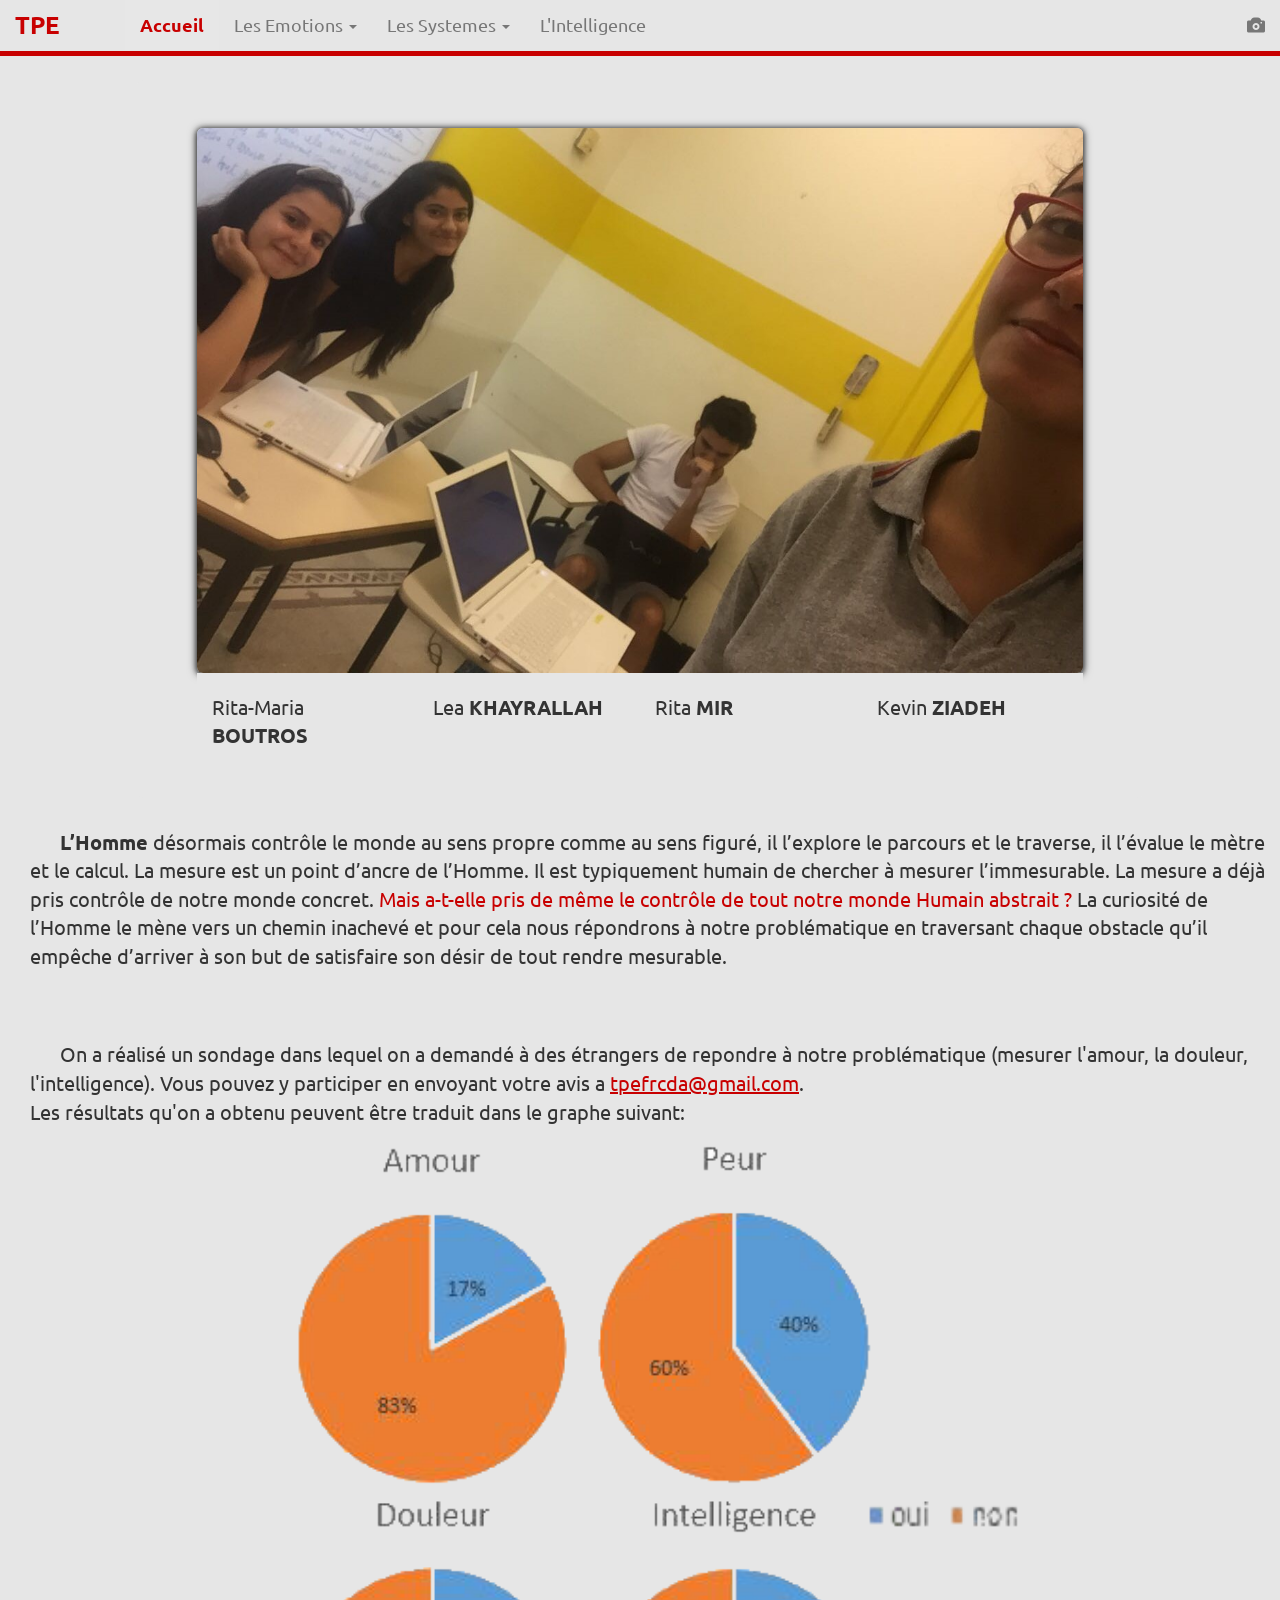
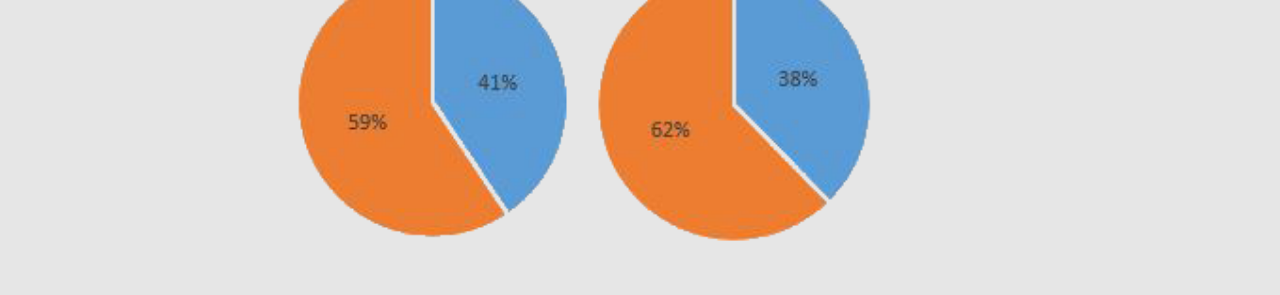
<file: index.html>
<!DOCTYPE html>
<html>
<head>
  <title>Peut-on Tout Mesurer</title>
  <meta charset="utf-8">
  <meta name="language" content="French">
  <meta name="viewport" content="width=device-width, initial-scale=1.0">
  <meta author="Kevin Ziadeh" />
    <script src="https://ajax.googleapis.com/ajax/libs/jquery/1.12.4/jquery.min.js"></script>
    <link rel="stylesheet" href="https://maxcdn.bootstrapcdn.com/bootstrap/3.3.6/css/bootstrap.min.css">
    <script src="https://maxcdn.bootstrapcdn.com/bootstrap/3.3.7/js/bootstrap.min.js"></script>
    <link type="text/css" rel="stylesheet" href="CSS/style.css" />

</head>

<body>

  <nav class="navbar navbar-default navbar-fixed-top">
    <div class="container-fluid">
      <div class="navbar-header">
        <button type="button" class="navbar-toggle" data-toggle="collapse" data-target="#myNavbar">
          <span class="icon-bar"></span>
          <span class="icon-bar"></span>
          <span class="icon-bar"></span>
        </button>
        <a class="navbar-brand" href="#">TPE</a>
      </div>
      <div class="collapse navbar-collapse" id="myNavbar">
        <ul class="nav navbar-nav">
          <li class="active"><a href="index.html">Accueil</a></li>
          <li class="dropdown">
          <a class="dropdown-toggle" data-toggle="dropdown" href="#">Les Emotions
          <span class="caret"></span></a>
          <ul class="dropdown-menu">
            <li><a href="Emotions/douleur.html">La douleur</a></li>
            <li><a href="Emotions/amour.html">L'amour</a></li>
            <li><a href="Emotions/peur.html">La peur</a></li>
          </ul>
        </li>
        <li class="dropdown">
        <a class="dropdown-toggle" data-toggle="dropdown" href="#">Les Systemes
        <span class="caret"></span></a>
        <ul class="dropdown-menu">
          <li><a href="Systemes/nerveux.html">Le systeme nerveux</a></li>
          <li><a href="Systemes/Hormonal.html">Le systeme hormonale</a></li>
        </ul>
      </li>
          <li><a href="Intelligence/intelligence.html">L'Intelligence</a></li>
        </ul>

        <ul class="nav navbar-nav navbar-right">
          <li><a href="img/img.html"><span class="glyphicon glyphicon-camera"></span> </a></li>
        </ul>
      </div>
    </div>
  </nav>

  <div class="container">
    <div class="jumbotron">
      <img src="us.jpg" class="img-rounded img-responsive" alt="us" />
      <div class="container-fluid">
        <div class="row">
          <div class="col-sm-3 col-xs-6">Rita-Maria <strong>BOUTROS</strong></div>
          <div class="col-sm-3 col-xs-6">Lea <strong>KHAYRALLAH</strong></div>
          <div class="col-sm-3 col-xs-6">Rita <strong>MIR</strong></div>
          <div class="col-sm-3 col-xs-6">Kevin <strong>ZIADEH</strong></div>
        </div>
      </div>
    </div>
  </div>

    <div class="intro">
      <p>
        <span style="margin-left: 30px;"><strong>L’Homme</strong></span> désormais contrôle le monde au sens propre comme au sens figuré, il l’explore le parcours et le traverse, il l’évalue le mètre et le calcul.
La mesure est un point d’ancre de l’Homme. Il est typiquement humain de chercher à mesurer l’immesurable.
La mesure a déjà pris contrôle de notre monde concret. <span style="color: rgb(200,0,0)">Mais a-t-elle pris de même le contrôle de tout notre monde Humain abstrait ?</span>
La curiosité de l’Homme le mène vers un chemin inachevé et pour cela nous répondrons à notre problématique en traversant chaque obstacle qu’il empêche d’arriver à son but de satisfaire son désir de tout rendre mesurable.

      </p>
    </div>

    <div class="sondage">
      <p>
  <span style="margin-left: 30px;">On</span> a réalisé un sondage dans lequel on a demandé à des étrangers de repondre à notre problématique (mesurer l'amour, la douleur, l'intelligence).
  Vous pouvez y participer en envoyant votre avis a <span style="color: rgb(200,0,0); text-decoration: underline">tpefrcda@gmail.com</span>.<br />
  Les résultats qu'on a obtenu peuvent être traduit dans le graphe suivant:
      </p>
<img src="sondage.png" class="img-responsive img-rounded" alt="sondage">
    </div>
</body>
</html>
</file>
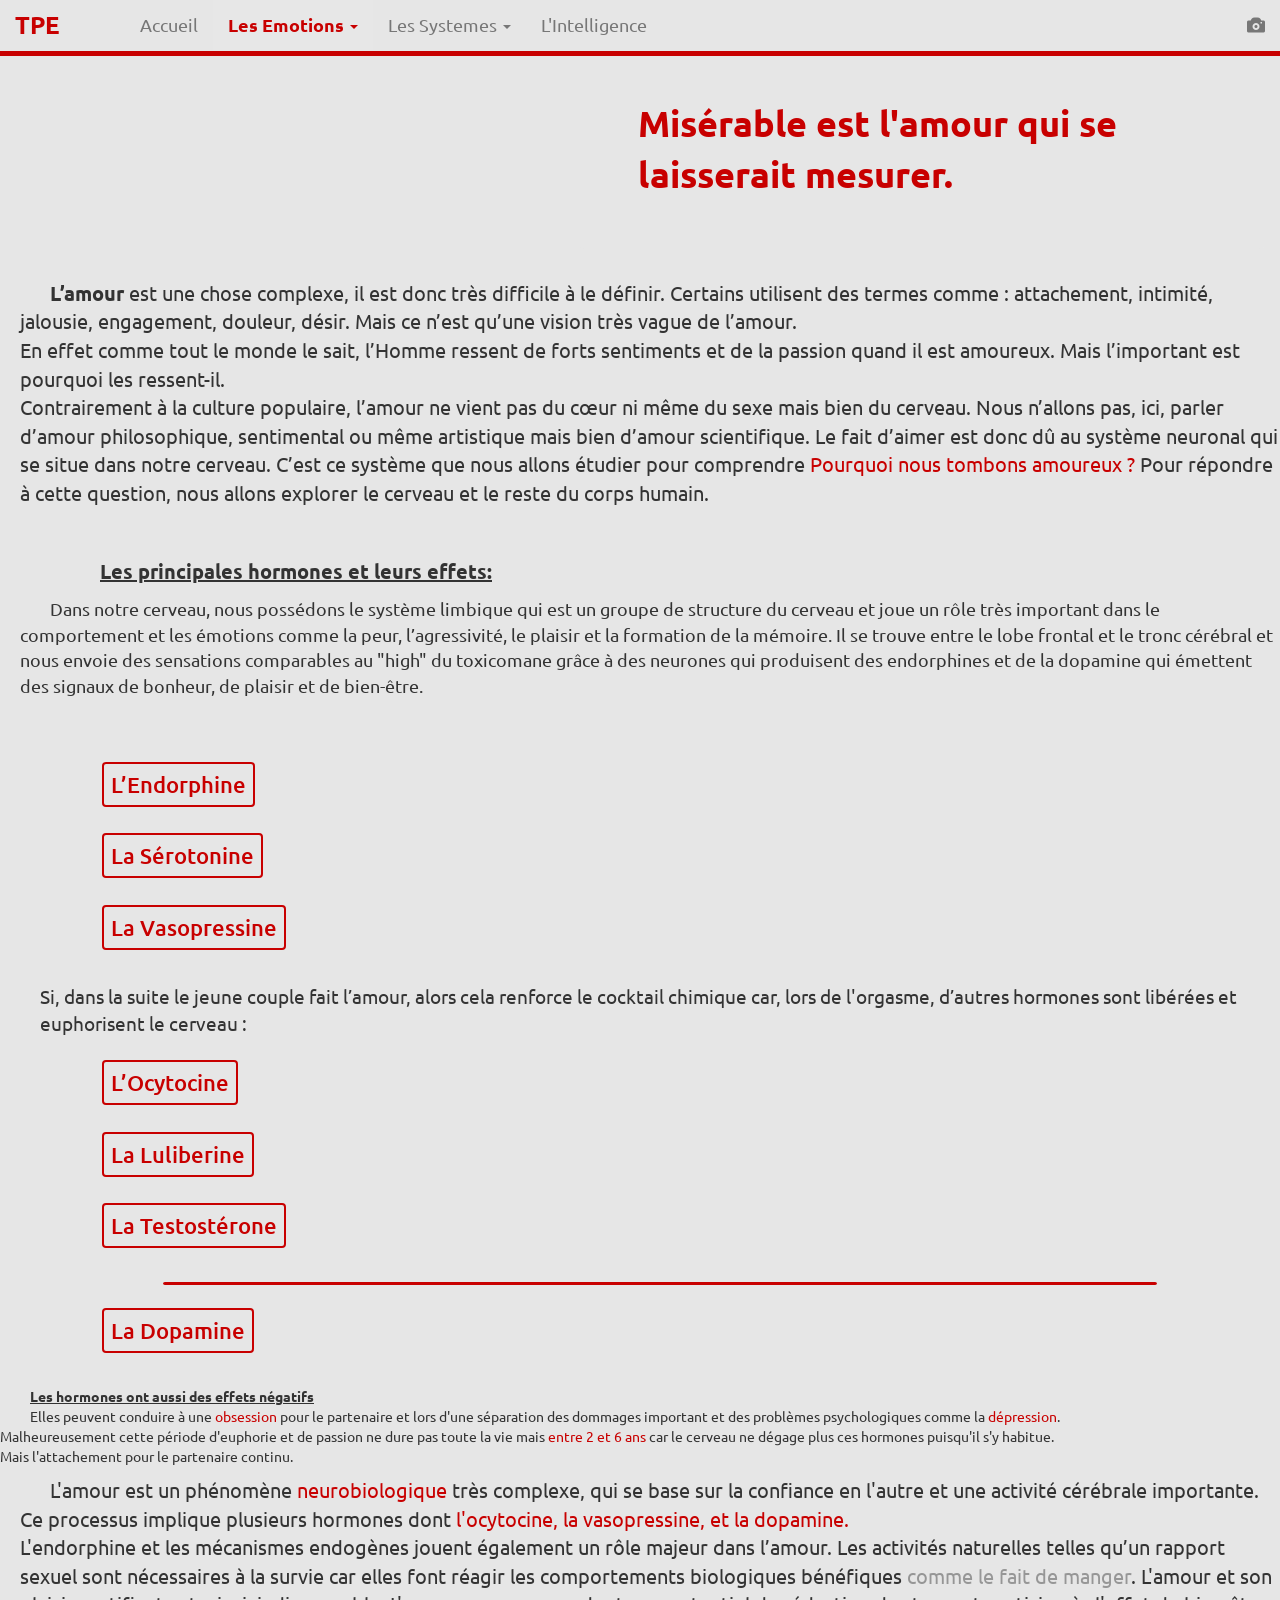
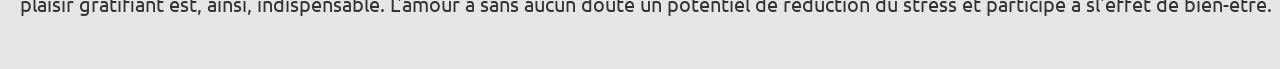
<file: Emotions/amour.html>
<!DOCTYPE html>
<html>
<head>
  <title>Peut-on Tout Mesurer</title>
  <meta charset="utf-8">
  <meta name="language" content="French">
  <meta name="viewport" content="width=device-width, initial-scale=1.0">
  <meta author="Kevin Ziadeh" />
  <script src="https://ajax.googleapis.com/ajax/libs/jquery/3.1.1/jquery.min.js"></script>
    <link rel="stylesheet" href="https://maxcdn.bootstrapcdn.com/bootstrap/3.3.6/css/bootstrap.min.css">
    <script src="https://maxcdn.bootstrapcdn.com/bootstrap/3.3.7/js/bootstrap.min.js"></script>
    <link type="text/css" rel="stylesheet" href="../CSS/style.css" />

</head>

<body>
<script>
</script>
  <nav class="navbar navbar-default navbar-fixed-top">
    <div class="container-fluid">
      <div class="navbar-header">
        <button type="button" class="navbar-toggle" data-toggle="collapse" data-target="#myNavbar">
          <span class="icon-bar"></span>
          <span class="icon-bar"></span>
          <span class="icon-bar"></span>
        </button>
        <a class="navbar-brand" href="#">TPE</a>
      </div>
      <div class="collapse navbar-collapse" id="myNavbar">
        <ul class="nav navbar-nav">
          <li><a href="../index.html">Accueil</a></li>
          <li class="dropdown active">
          <a class="dropdown-toggle" data-toggle="dropdown" href="#">Les Emotions
          <span class="caret"></span></a>
          <ul class="dropdown-menu">
            <li><a href="../Emotions/douleur.html">La douleur</a></li>
            <li class="active"><a href="../Emotions/amour.html">L'amour</a></li>
            <li><a href="../Emotions/peur.html">La peur</a></li>
          </ul>
        </li>
        <li class="dropdown">
        <a class="dropdown-toggle" data-toggle="dropdown" href="#">Les Systemes
        <span class="caret"></span></a>
        <ul class="dropdown-menu">
          <li><a href="../Systemes/nerveux.html">Le systeme nerveux</a></li>
          <li><a href="../Systemes/Hormonal.html">Le systeme hormonale</a></li>
        </ul>
      </li>
          <li><a href="../Intelligence/intelligence.html">L'Intelligence</a></li>
        </ul>

        <ul class="nav navbar-nav navbar-right">
          <li><a href="../img/img.html"><span class="glyphicon glyphicon-camera"></span> </a></li>
        </ul>
      </div>
    </div>
  </nav>


  <div class="container-fluid">
    <div class="jumbotron" id="cit">
      Misérable est l'amour qui se laisserait mesurer.
    </div>
  </div>


   <div class="amourintro">
     <p>
       <span style="margin-left: 30px;"><strong>L’amour</strong></span> est
       une chose complexe, il est donc très difficile à le définir.
       Certains utilisent des termes comme : attachement, intimité, jalousie,
       engagement, douleur, désir. Mais ce n’est qu’une vision très vague de l’amour.
       <br />
       En effet comme tout le monde le sait, l’Homme ressent de forts sentiments
       et de la passion quand il est amoureux. Mais l’important est pourquoi les ressent-il.
       <br />
       Contrairement à la culture populaire, l’amour ne vient pas du cœur ni même
       du sexe mais bien du cerveau. Nous n’allons pas, ici, parler d’amour
       philosophique, sentimental ou même artistique mais bien d’amour scientifique.
       Le fait d’aimer est donc dû au système neuronal qui se situe dans notre cerveau.
       C’est ce système que nous allons étudier pour comprendre <span style="color: rgb(200,0,0)">
       Pourquoi nous tombons amoureux ?</span> Pour répondre à cette question,
       nous allons explorer le cerveau et le reste du corps humain.
     </p>
  </div>

  <div>
    <p class="quest">
      Les principales hormones et leurs effets:
    </p>
    <p class="reponse">
      <span style="margin-left: 30px;">Dans</span> notre cerveau, nous possédons le système limbique qui est un groupe de
        structure du cerveau et joue un rôle très important dans le comportement et les
        émotions comme la peur, l’agressivité, le plaisir et la formation de la mémoire.
        Il se trouve entre le lobe frontal et le tronc cérébral et nous envoie des sensations
        comparables au "high" du toxicomane grâce à des neurones qui produisent des endorphines
        et de la dopamine qui émettent des signaux de bonheur, de plaisir et de bien-être.
      <br />

      <ul>

      <li class="type" id="end">
        <span class="title">
          L’Endorphine
       </span>
        <p class="detaille">
          la plus importante se nomme la phénylétilamine <span class="parenthese">ou PEA</span>,
          est fabriquée quand nous sommes attirées physiquement par une personne.
          Elle agit comme les amphétamines - en réduisant l'appétit et les besoins
          de sommeil. Elle provoque la bonne humeur, l'optimisme, l'hyperactivité.
          Ces effets sont semblables à ceux de la drogue.

           <div style="display: block;" class="detaille">
             <a href="molecules/end.png"><img src="molecules/end.png" style=" width: 50%;
               position: relative;
               margin-top: 30px;
               display: block;
               margin-left: 25%;"  /></a>
           </div>
        </p>
      </li>

      <li class="type" id="ser">
        <span class="title">
          La Sérotonine
       </span>
        <p class="detaille">
          Cette hormone, de formule brute
          <span style="color: rgb(200,0,0)">C10H12N2O</span> et de masse molaire
          <span style="color: rgb(200,0,0)">176g.mol−1</span> nous permet d'avoir
          un esprit critique, donc, quand elle n’est pas active,
          nous ne faisons plus attention aux défauts du partenaire et cela peut durer
          plusieurs jours ou plusieurs mois. C’est pour cela que quand deux personnes
          se rencontrent et pensent s’aimer à la folie, car il y a très peu de
          sérotonine, au bout de quelques mois, se demandent pourquoi elles sont en couple.
          <div style="display: block;" class="detaille">
            <a href="molecules/topo/ser.jpg"><img src="molecules/topo/ser.jpg" style=" width: 50%;
              position: relative;
              margin-top: 30px;
              display: block;
              margin-left: 25%;"  /></a>
          </div>
        </p>
      </li>

      <li class="type" id="vas">
        <span class="title">
          La Vasopressine
       </span>
        <p class="detaille">
          est
          un polypeptide comportant neuf acides aminés de formule brute <span style="color: rgb(200,0,0)">
          C46H65N15O12S2</span> et de masse molaire<span style="color: rgb(200,0,0)"> 1 084g.mol−1.</span>
          C'est une hormone qui augmente la pression artérielle <span class="parenthese">provoquant
          l‘érection chez l’homme</span>, l'attraction pour le partenaire, le comportement sexuel,
          les sentiments, l'attachement, l'apprentissage et la mémoire.
              <br />
              <div style="display: block;" class="detaille">
                <a href="molecules/vas.png"><img src="molecules/vas.png" style=" width: 50%;
                  position: relative;
                  margin-top: 30px;
                  display: block;
                  margin-left: 25%;"  /></a>
              </div>
        </p>
      </li>

      <span style="font-size: 19px; font-weight: 400;">Si, dans la suite le jeune couple fait l’amour, alors cela renforce le cocktail
      chimique car, lors de l'orgasme, d’autres hormones sont libérées et euphorisent le cerveau :
    </span>



    <li class="type" id="ocy">
      <span class="title">
        L’Ocytocine
     </span>
      <p class="detaille">
         L'ocytocine est l’hormone de la tendresse. C’est un polypeptide comportant neufs
         acides aminés de formule brute<span style="color: rgb(200,0,0)"> C43H66N12O12S2 </span>
         et de masse molaire<span style="color: rgb(200,0,0)"> 1 007g.mol−1</span>.
         <br />
         Elle permet une sensation de bien-être, la disparition du stress et favorise
         la production d’estrogène <span class="parenthese">qui permettent d’avoir
         une silhouette plus féminine et favorise la bonne répartition des graisses</span>.
         Elle est aussi produite quand on embrasse une personne qui nous attire mais
         aussi lors d'un accouchement pour diminuer la douleur.

         <div style="display: block" class="detaille">
           <a href="molecules/topo/ocy.jpg"><img src="molecules/topo/ocy.jpg" /></a>
           <a href="molecules/3d/ocy.png"><img src="molecules/3d/ocy.png" /></a>
         </div>
      </p>
    </li>

    <li class="type" id="luli">
      <span class="title">
        La Luliberine
     </span>
      <p class="detaille">
        Lulibérine est une neurohormone de formule brute<span style="color: rgb(200,0,0)">
        C55H75N17O13</span> et de masse molaire<span style="color: rgb(200,0,0)"> 1 182g.mol−1</span>.
        <br />
         Elle participe au désir.
         <div style="display: block;" class="detaille">
           <a href="molecules/3d/luli.png"><img src="molecules/3d/luli.png" style=" width: 50%;
             position: relative;
             margin-top: 30px;
             display: block;
             margin-left: 25%;"  /></a>
         </div>
      </p>
    </li>

      <li class="type" id="testo">
        <span class="title">
          La Testostérone
       </span>
        <p class="detaille">
          La testostérone, de formule brute<span style="color: rgb(200,0,0)"> C19H28O2</span>
          et de masse molaire<span style="color: rgb(200,0,0)"> 288g.mol−1</span> est
          l’hormone sexuelle mâle mais lors d’un rapport sexuel il y a production de
          testostérone chez l’homme et chez la femme ce qui a pour effet d’augmenter
          la circulation sanguine dans les organes sexuelles.
         <br />
          L’organisme prend goût à ces hormones donc nous devenons accros au sexe.
          <div style="display: block;" class="detaille">
            <a href="molecules/3d/testo.png"><img src="molecules/3d/testo.png" style=" width: 50%;
              position: relative;
              margin-top: 30px;
              display: block;
              margin-left: 25%;"  /></a>
          </div>
        </p>
      </li>


<hr style="background-color: rgb(200,0,0); width: 80%;  height: 1px; border: 1px solid rgb(200,0,0); border-radius: 2px;" />


      <li class="type" id="dop">
        <span class="title">
          La Dopamine
        </span>
        <p class="detaille">
          La dopamine est <span style="color: rgb(200,0,0)">un neurotransmetteur</span>
           de formule brute <span style="color: rgb(200,0,0)">C8H11NO2</span>
          et de masse molaire<span style="color: rgb(200,0,0)"> 153g.moll−1</span>
          tient un rôle très important durant l'orgasme car elle possède beaucoup de récepteur
          dans la zone du désire et du plaisir dans notre cerveau.
          <br />
          La libération de dopamine provoque une sensation d’énergie et de puissance
          chez le partenaire sexuelle.
          <div style="display: block" class="detaille">
            <a href="molecules/topo/dop.jpg"><img src="molecules/topo/dop.jpg" /></a>
            <a href="molecules/3d/dop.png"><img src="molecules/3d/dop.png" /></a>
          </div>
        </p>
      </li>


    </ul>

      </p>

      <p class="hormones">
      <span style="margin-left: 30px; text-decoration: underline;">
      <strong>Les hormones ont aussi des effets négatifs</strong></span>
      <br />
      <span style="margin-left: 30px;">Elles</span> peuvent conduire à une <span style="color: rgb(200,0,0)">obsession</span>
       pour le partenaire et lors d'une séparation des dommages important et des
       problèmes psychologiques comme la <span style="color: rgb(200,0,0)">dépression</span>.
      <br />
      Malheureusement cette période d'euphorie et de passion ne dure pas toute la vie
      mais <span style="color: rgb(200,0,0)">entre 2 et 6 ans</span> car le cerveau
      ne dégage plus ces hormones puisqu'il s'y habitue.
      <br />
      Mais l'attachement pour le partenaire continu.
    </p>

  </div>

  <div class="amourconclu">

    <p class="conclusion">
      <span style="margin-left: 30px;">L'amour</span> est un phénomène <span style="color: rgb(200,0,0)">
      neurobiologique</span> très complexe, qui se base sur la confiance en l'autre et
      une activité cérébrale importante.
      <br />
      Ce processus implique plusieurs hormones dont <span style="color: rgb(200,0,0)">
      l'ocytocine, la vasopressine, et la dopamine.</span>
      <br />
      L'endorphine et les mécanismes endogènes jouent également un rôle majeur dans l’amour.
      Les activités naturelles telles qu’un rapport sexuel sont nécessaires à la survie car elles
      font réagir les comportements biologiques bénéfiques <span class="parenthese">
      comme le fait de manger</span>. L'amour et son plaisir gratifiant est, ainsi, indispensable.
      L'amour a sans aucun doute un potentiel de réduction du stress et participe à sl'effet de bien-être.
    </p>

  </div>











  <script>

    $(document).ready(function() {
      $('.detaille').hide();

      $('#end').click(function() {
        $('#end > .detaille').toggle('400');
      });

      $('#ser').click(function() {
        $('#ser > .detaille').toggle('400');
      });

      $('#vas').click(function() {
          $('#vas > .detaille').toggle('400');
      });

      $('#dop').click(function() {
        $('#dop > .detaille').toggle('400');
      });

      $('#ocy').click(function() {
        $('#ocy > .detaille').toggle('400');
      });

      $('#luli').click(function() {
        $('#luli > .detaille').toggle('400');
      });

      $('#testo').click(function() {
          $('#testo > .detaille').toggle('400');
      });


    });
  </script>
  </body>
</html>
</file>
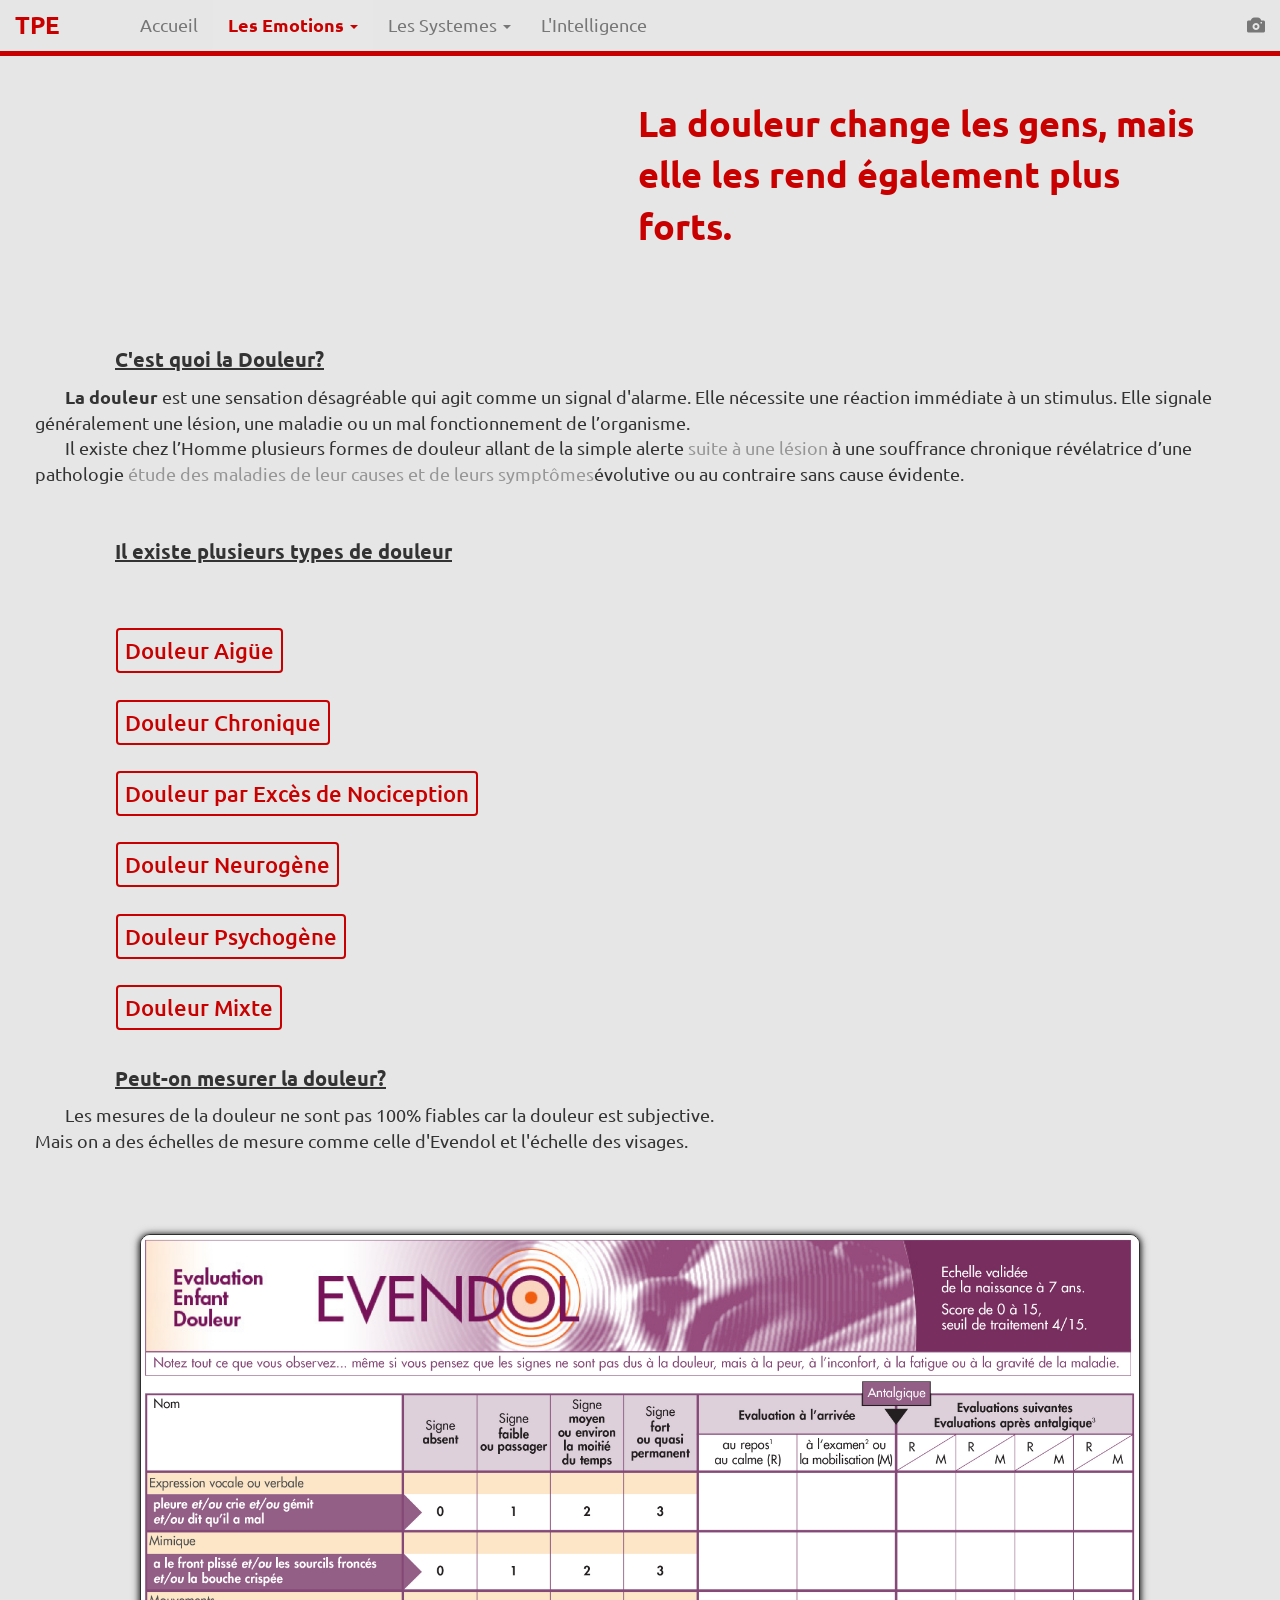
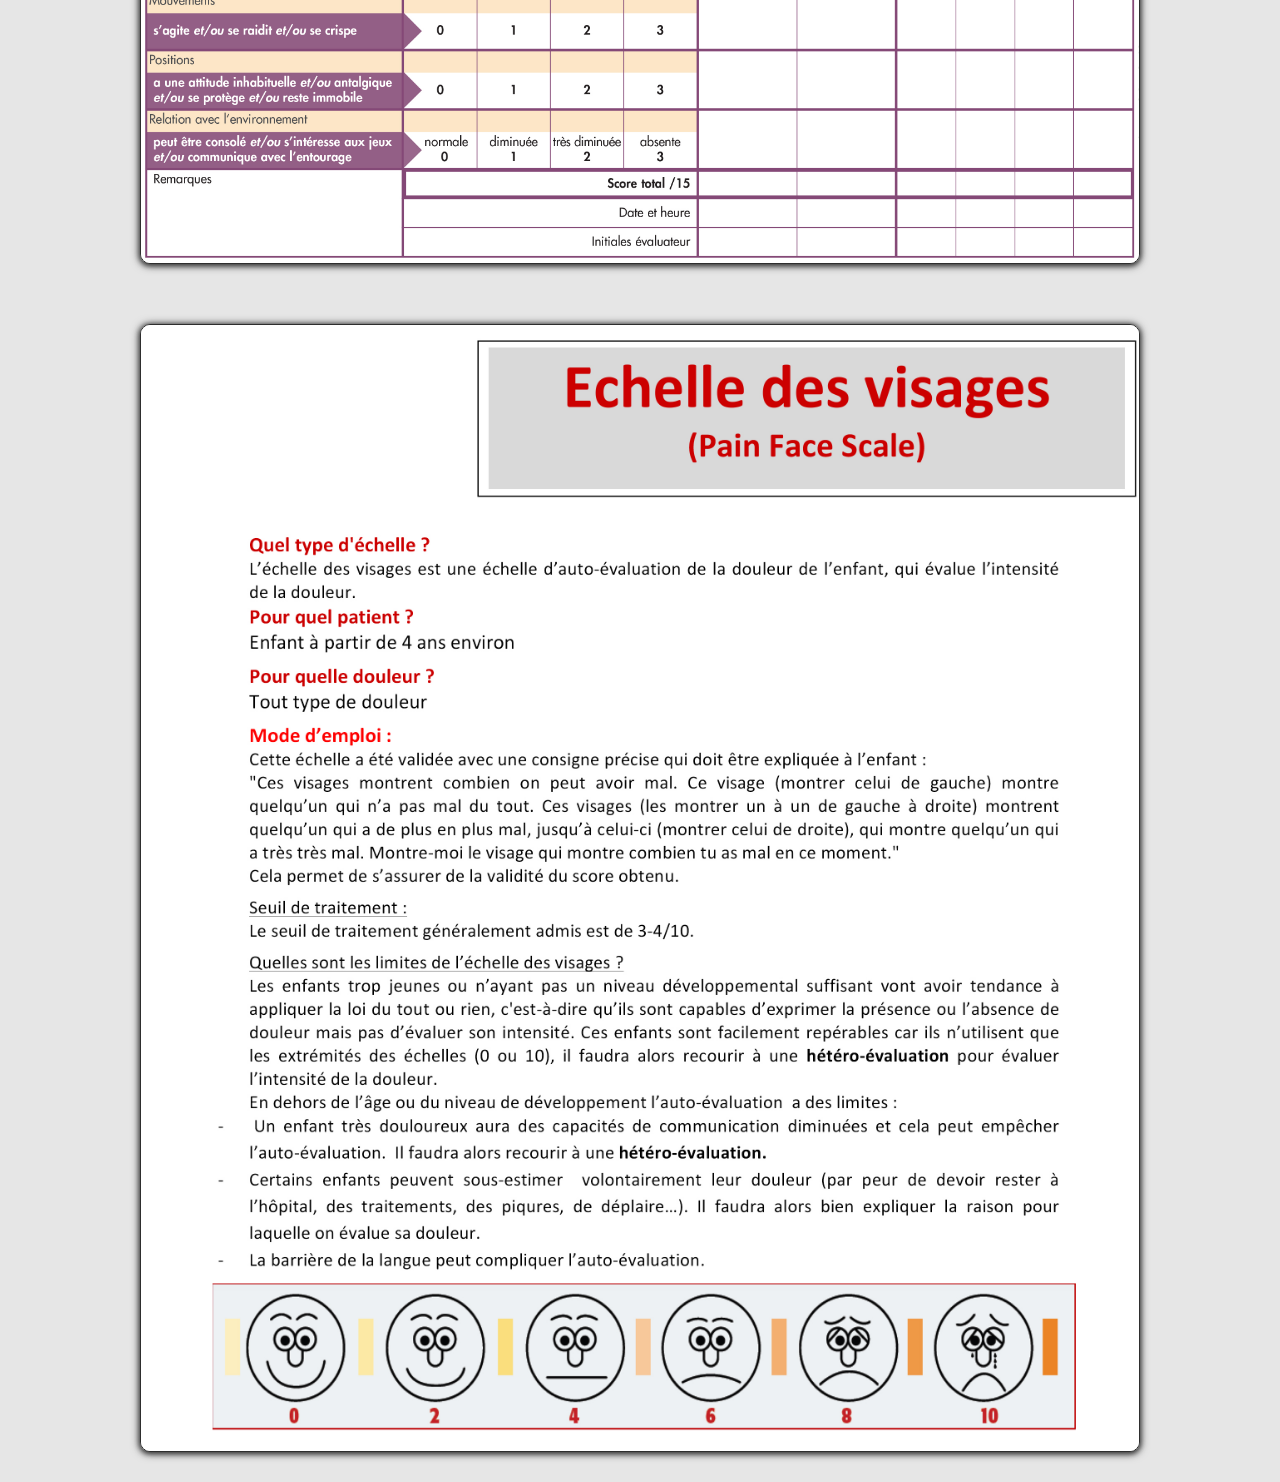
<file: Emotions/douleur.html>
<!DOCTYPE html>
<html>
<head>
  <title>Peut-on Tout Mesurer</title>
  <meta charset="utf-8">
  <meta name="language" content="French">
  <meta name="viewport" content="width=device-width, initial-scale=1.0">
  <meta author="Kevin Ziadeh" />
  <script src="https://ajax.googleapis.com/ajax/libs/jquery/3.1.1/jquery.min.js"></script>
    <link rel="stylesheet" href="https://maxcdn.bootstrapcdn.com/bootstrap/3.3.6/css/bootstrap.min.css">
    <script src="https://maxcdn.bootstrapcdn.com/bootstrap/3.3.7/js/bootstrap.min.js"></script>
    <link type="text/css" rel="stylesheet" href="../CSS/style.css" />

</head>

<body>
<script>
</script>
  <nav class="navbar navbar-default navbar-fixed-top">
    <div class="container-fluid">
      <div class="navbar-header">
        <button type="button" class="navbar-toggle" data-toggle="collapse" data-target="#myNavbar">
          <span class="icon-bar"></span>
          <span class="icon-bar"></span>
          <span class="icon-bar"></span>
        </button>
        <a class="navbar-brand" href="#">TPE</a>
      </div>
      <div class="collapse navbar-collapse" id="myNavbar">
        <ul class="nav navbar-nav">
          <li><a href="../index.html">Accueil</a></li>
          <li class="dropdown active">
          <a class="dropdown-toggle" data-toggle="dropdown" href="#">Les Emotions
          <span class="caret"></span></a>
          <ul class="dropdown-menu">
            <li class="active"><a href="../Emotions/douleur.html">La douleur</a></li>
            <li><a href="../Emotions/amour.html">L'amour</a></li>
            <li><a href="../Emotions/peur.html">La peur</a></li>
          </ul>
        </li>
        <li class="dropdown">
        <a class="dropdown-toggle" data-toggle="dropdown" href="#">Les Systemes
        <span class="caret"></span></a>
        <ul class="dropdown-menu">
          <li><a href="../Systemes/nerveux.html">Le systeme nerveux</a></li>
          <li><a href="../Systemes/Hormonal.html">Le systeme hormonale</a></li>
        </ul>
      </li>
          <li><a href="../Intelligence/intelligence.html">L'Intelligence</a></li>
        </ul>

        <ul class="nav navbar-nav navbar-right">
          <li><a href="../img/img.html"><span class="glyphicon glyphicon-camera"></span> </a></li>
        </ul>
      </div>
    </div>
  </nav>


  <div class="container-fluid">
    <div class="jumbotron" id="cit">
      La douleur change les gens, mais elle les rend également plus forts.
      </p>
    </div>


    <div class="douleurintro">
      <p class="quest">
        C'est quoi la Douleur?
      </p>
      <p class="reponse">
        <span style="margin-left: 30px;"><strong>La douleur</strong></span> est une
         sensation désagréable qui agit comme un signal d'alarme. Elle nécessite
         une réaction immédiate à un stimulus. Elle signale généralement une lésion,
         une maladie ou un mal fonctionnement de l’organisme.
         <br />
         <span style="margin-left: 30px;">Il</span> existe chez l’Homme plusieurs
         formes de douleur allant de la simple alerte <span class="parenthese">suite
           à une lésion</span> à une souffrance chronique révélatrice d’une pathologie
           <span class="parenthese">étude des maladies de leur causes et de leurs
             symptômes</span>évolutive ou au contraire sans cause évidente.
      </p>

    </div>


    <div>

      <p class="quest">
        Il existe plusieurs types de douleur
      </p>

      <ul>

        <li class="type" id="aig">
          <span class="title">
            Douleur Aigüe
         </span>
          <p class="detaille">
            c'est un signal d'alarme qui permet de rechercher la cause, elle a un
            rôle protecteur. Elle est récente, <span style="color: rgb(200,0,0)">momentanée </span>
            et finit pas disparaître rapidement. Elle est cependant souvent intense.
         </p>
        </li>

        <li class="type" id="chr">
          <span class="title">
            Douleur Chronique
          </span>
          <p class="detaille">
            dès que la douleur qui dure <span class="parenthese">au-delà d'environ 3 mois</span>,
            elle est dite chronique. Elle peut entraîner une perte de l'appétit et
            avoir des conséquences sur le sommeil et la vie quotidienne.
          </p>
        </li>

        <li class="type" id="noc">
          <span class="title">
            Douleur par Excès de Nociception
         </span>
          <p class="detaille">
            <span class="parenthese">nociceptive : récepteur spécifique situe sous la
              peau qui ont pour rôle de transporter le message sensoriel vers le cerveau</span>
              Ce type de douleur est due à une importante stimulation des récepteurs
              périphériques <span class="parenthese">nerfs reliant le système nerveux
              au différents muscles et organes du corps</span> ce qui entraîne une
              douleur plus ou moins intense.
              <br />
              Elle peut être liée à des phénomènes mécaniques, inflammatoires, thermiques
              ou encore chimiques. Cette douleur peut être continue ou irrégulière.
              Le seul moyen d'arrêter cette douleur est de diminuer ou d'arrêter la
              transmission des messages allant vers le cerveau.
              </p>
        </li>

        <li class="type" id="neu">
          <span class="title">
            Douleur Neurogène
         </span>
          <p class="detaille">
            <span class="parenthese">neurologie : spécialité médicale consacrée a
              l’étude et au traitement des maladies touchant le système nerveux
              central [cerveau moelle épinière] ou périphérique [racine et nerfs]</span>
             cette douleur est due à une coupure des voies nociceptives, ce qui entraîne
             une perturbation du circuit de la douleur. Les différentes causes de ces
             douleurs peuvent être des infections, des troubles métaboliques
             <span class="parenthese">diabète, alcoolisme</span> ou une compression
             nerveuse  <span class="parenthese">hernie discale, canal carpien</span>.
             <br />
             Les douleurs neurogènes sont également appelées douleurs neuropathiques
             et le diagnostique nécessite de remplir le questionnaire DN 4 pour
             confirmer l'examen clinique.
          </p>
        </li>

        <li class="type" id="psy">
          <span class="title">
            Douleur Psychogène
         </span>
          <p class="detaille">
            <span class="parenthese">causée par des facteurs psychologiques</span>
            la douleur psychogène est une douleur qui n'a aucune cause somatique
            <span class="parenthese">il n'y a pas de blessure apparente</span>.
            Il est donc difficile de l'évaluer.
          </p>
        </li>

        <li class="type" id="mix">
          <span class="title">
            Douleur Mixte
         </span>
          <p class="detaille">
            on parle de douleur mixte lorsqu'une douleur nociceptive et une douleur
            neuropathique <span class="parenthese">douleur chronique intense provoquée
            par des nerfs lésés</span> se manifestent en même temps.
          </p>
        </li>

      </ul>
    </div>


    <div class="douleurmesure">
      <p class="quest">
        Peut-on mesurer la douleur?
      </p>
      <p class="reponse">
        <span style="margin-left: 30px;">Les</span> mesures de la douleur ne
        sont pas 100% fiables car la douleur est subjective.
        <br />
        Mais on a des échelles de mesure comme celle d'Evendol et l'échelle des
        visages.
      </p>
        <a href="douleur/evendol.jpg"><img src="douleur/evendol.jpg" alt="evendol"></a>
        <a href="douleur/visages.jpg"><img src="douleur/visages.jpg" alt="visages"></a>
    </div>








    <script>

      $(document).ready(function() {
        $('.detaille').hide();

        $('#aig').click(function() {
          $('#aig > .detaille').toggle('400');
        });

        $('#chr').click(function() {
          $('#chr > .detaille').toggle('400');
        });

        $('#noc').click(function() {
            $('#noc > .detaille').toggle('400');
        });

        $('#neu').click(function() {
          $('#neu > .detaille').toggle('400');
        });

        $('#psy').click(function() {
          $('#psy > .detaille').toggle('400');
        });

        $('#mix').click(function() {
          $('#mix > .detaille').toggle('400');
        });


      });
    </script>
  </body>
</html>
</file>
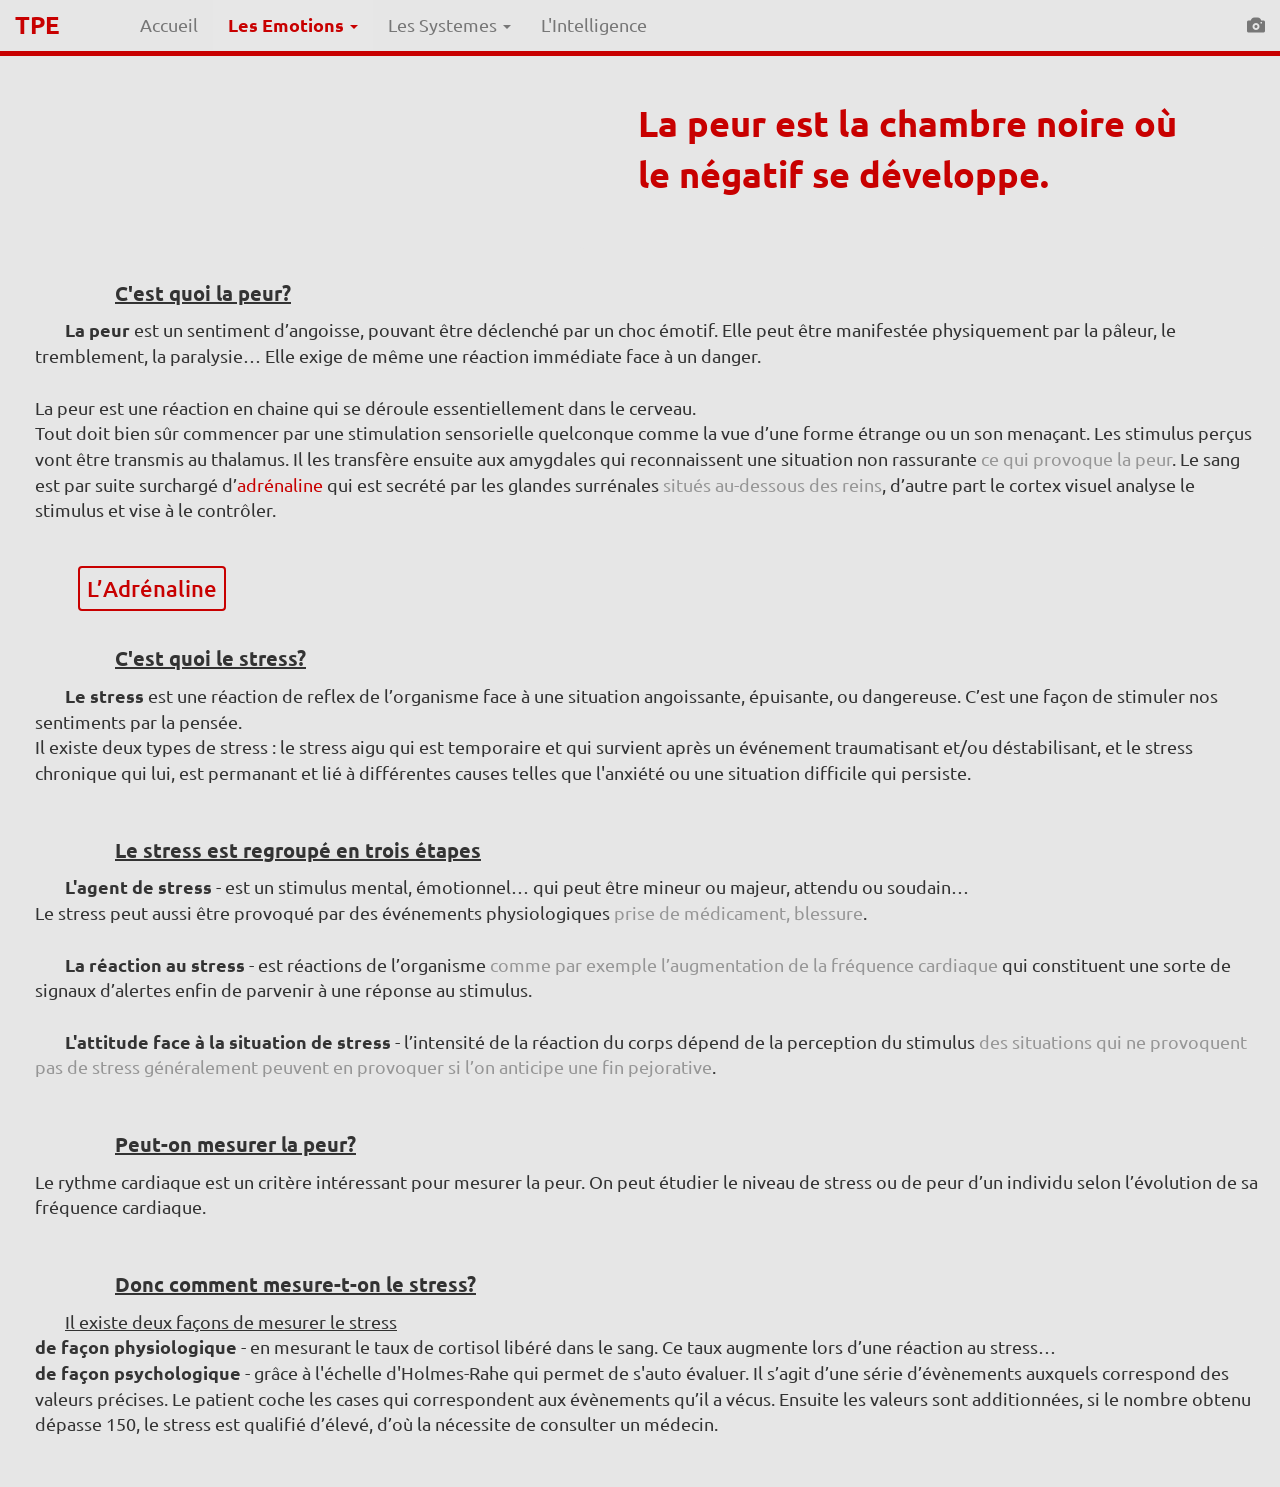
<file: Emotions/peur.html>
<!DOCTYPE html>
<html>
<head>
  <title>Peut-on Tout Mesurer</title>
  <meta charset="utf-8">
  <meta name="language" content="French">
  <meta name="viewport" content="width=device-width, initial-scale=1.0">
  <meta author="Kevin Ziadeh" />
  <script src="https://ajax.googleapis.com/ajax/libs/jquery/3.1.1/jquery.min.js"></script>
    <link rel="stylesheet" href="https://maxcdn.bootstrapcdn.com/bootstrap/3.3.6/css/bootstrap.min.css">
    <script src="https://maxcdn.bootstrapcdn.com/bootstrap/3.3.7/js/bootstrap.min.js"></script>
    <link type="text/css" rel="stylesheet" href="../CSS/style.css" />

</head>

<body>
<script>
</script>
  <nav class="navbar navbar-default navbar-fixed-top">
    <div class="container-fluid">
      <div class="navbar-header">
        <button type="button" class="navbar-toggle" data-toggle="collapse" data-target="#myNavbar">
          <span class="icon-bar"></span>
          <span class="icon-bar"></span>
          <span class="icon-bar"></span>
        </button>
        <a class="navbar-brand" href="#">TPE</a>
      </div>
      <div class="collapse navbar-collapse" id="myNavbar">
        <ul class="nav navbar-nav">
          <li><a href="../index.html">Accueil</a></li>
          <li class="dropdown active">
          <a class="dropdown-toggle" data-toggle="dropdown" href="#">Les Emotions
          <span class="caret"></span></a>
          <ul class="dropdown-menu">
            <li><a href="../Emotions/douleur.html">La douleur</a></li>
            <li><a href="../Emotions/amour.html">L'amour</a></li>
            <li class="active"><a href="../Emotions/peur.html">La peur</a></li>
          </ul>
        </li>
        <li class="dropdown">
        <a class="dropdown-toggle" data-toggle="dropdown" href="#">Les Systemes
        <span class="caret"></span></a>
        <ul class="dropdown-menu">
          <li><a href="../Systemes/nerveux.html">Le systeme nerveux</a></li>
          <li><a href="../Systemes/Hormonal.html">Le systeme hormonale</a></li>
        </ul>
      </li>
          <li><a href="../Intelligence/intelligence.html">L'Intelligence</a></li>
        </ul>

        <ul class="nav navbar-nav navbar-right">
          <li><a href="../img/img.html"><span class="glyphicon glyphicon-camera"></span> </a></li>
        </ul>
      </div>
    </div>
  </nav>


  <div class="container-fluid">
    <div class="jumbotron" id="cit">
        La peur est la chambre noire où le négatif se développe.
  </div>


    <div class="peurintro">
      <p class="quest">
        C'est quoi la peur?
      </p>
      <p class="reponse">
        <span style="margin-left: 30px;"><strong>La peur</strong> est un sentiment d’angoisse,
          pouvant être déclenché par un choc émotif. Elle peut être manifestée
          physiquement par la pâleur, le tremblement, la paralysie… Elle exige de
          même une réaction immédiate face à un danger.
        </span>
        <br />
        <br />
        La peur est une réaction en chaine qui se déroule essentiellement dans le cerveau.
        <br />
        Tout doit bien sûr commencer par une stimulation sensorielle quelconque comme la vue
        d’une forme étrange ou un son menaçant. Les stimulus perçus vont être transmis au thalamus.
        Il les transfère ensuite aux amygdales qui reconnaissent une situation non rassurante
        <span class="parenthese">ce qui provoque la peur</span>.
        Le sang est par suite surchargé d’<span style="color: rgb(200,0,0)">adrénaline</span>
        qui est secrété par les glandes surrénales <span class="parenthese">situés au-dessous
          des reins</span>, d’autre part le cortex visuel analyse le stimulus et vise à  le contrôler.
      </p>
    </div>


        <div id="adr" class="type">
          <span class="title">
            L’Adrénaline
         </span>
          <p class="detaille">
L’adrénaline - de formule brute <span style="color: rgb(200,0,0)">C9H13NO3</span> -
<span class="parenthese">epinephrine</span> est une hormone secrétée
par les glandes surrénales. Elle est libérée dans le sang en cas d’émotions intenses
<span class="parenthese">peur, stress…</span>. On la désigne par l’hormone du
stress et elle joue le rôle d’un neurotransmetteur. Elle provoque également une
accélération du rythme cardiaque, de la respiration et de la pression artérielle.
            <a href="molecules/adr.png"><img src="molecules/adr.png" /></a>
          </p>
        </div>

        <div>
          <p class="quest">
            C'est quoi le stress?
          </p>
          <p class="reponse">
            <span style="margin-left: 30px;"><strong>Le stress</strong></span> est une réaction de reflex de l’organisme face à une situation
            angoissante, épuisante, ou dangereuse. C’est une façon de stimuler nos
            sentiments par la pensée.
            <br />
            Il existe deux types de stress : le stress aigu qui est temporaire et
            qui survient après un événement traumatisant et/ou déstabilisant, et
            le stress chronique qui lui, est permanant et lié à différentes causes
            telles que l'anxiété ou une situation difficile qui persiste.
          </p>

          <p class="quest">
            Le stress est regroupé en trois étapes
          </p>
          <p class="reponse">
            <span style="margin-left: 30px;"><strong>L'agent de stress </strong></span>
             - est un stimulus mental, émotionnel… qui peut être mineur ou majeur,
             attendu ou soudain…
             <br />
             Le stress peut aussi être provoqué par des événements physiologiques
            <span class="parenthese">prise de médicament, blessure</span>.
              <br />
              <br />
            <span style="margin-left: 30px;"><strong>La réaction au stress </strong></span>
              - est réactions de l’organisme <span class="parenthese">comme par exemple
              l’augmentation de la fréquence cardiaque</span> qui constituent une
              sorte de signaux d’alertes enfin de parvenir à une réponse au stimulus.
              <br />
              <br />
            <span style="margin-left: 30px;"><strong>L'attitude face à la situation de stress </strong></span>
            - l’intensité de la réaction du corps dépend de la perception du stimulus
            <span class="parenthese">des situations qui ne provoquent pas de stress
              généralement peuvent en provoquer si l’on anticipe une fin pejorative</span>.
          </p>
        </div>

        <div class="peurechelle">
          <p class="quest">
            Peut-on mesurer la peur?
          </p>
          <p class="reponse">
            Le rythme cardiaque est un critère intéressant pour mesurer la peur.
            On peut étudier le niveau de stress ou de peur d’un individu selon
            l’évolution de sa fréquence cardiaque.
          </p>
          <p class="quest">
            Donc comment mesure-t-on le stress?
          </p>
          <p class="reponse">
            <span style="margin-left: 30px; text-decoration: underline">
              Il existe deux façons de mesurer le stress
            </span>
<br />
<span style="font-weight: bold;">de façon physiologique</span> - en mesurant le
taux de cortisol libéré dans le sang. Ce taux augmente lors d’une réaction au stress…
<br />
<span style="font-weight: bold;">de façon psychologique</span> - grâce à l'échelle
d'Holmes-Rahe qui permet de s'auto évaluer. Il s’agit d’une série d’évènements
auxquels correspond des valeurs précises. Le patient coche les cases qui
correspondent aux évènements qu’il a vécus. Ensuite les valeurs sont additionnées,
si le nombre obtenu dépasse 150, le stress est qualifié d’élevé, d’où la nécessite
de consulter un médecin.

          </p>
        </div>






        <script>

          $(document).ready(function() {
            $('.detaille').hide();

            $('#adr').click(function() {
              $('#adr > .detaille').toggle('400');
            });

          });
        </script>

  </body>
</html>
</file>
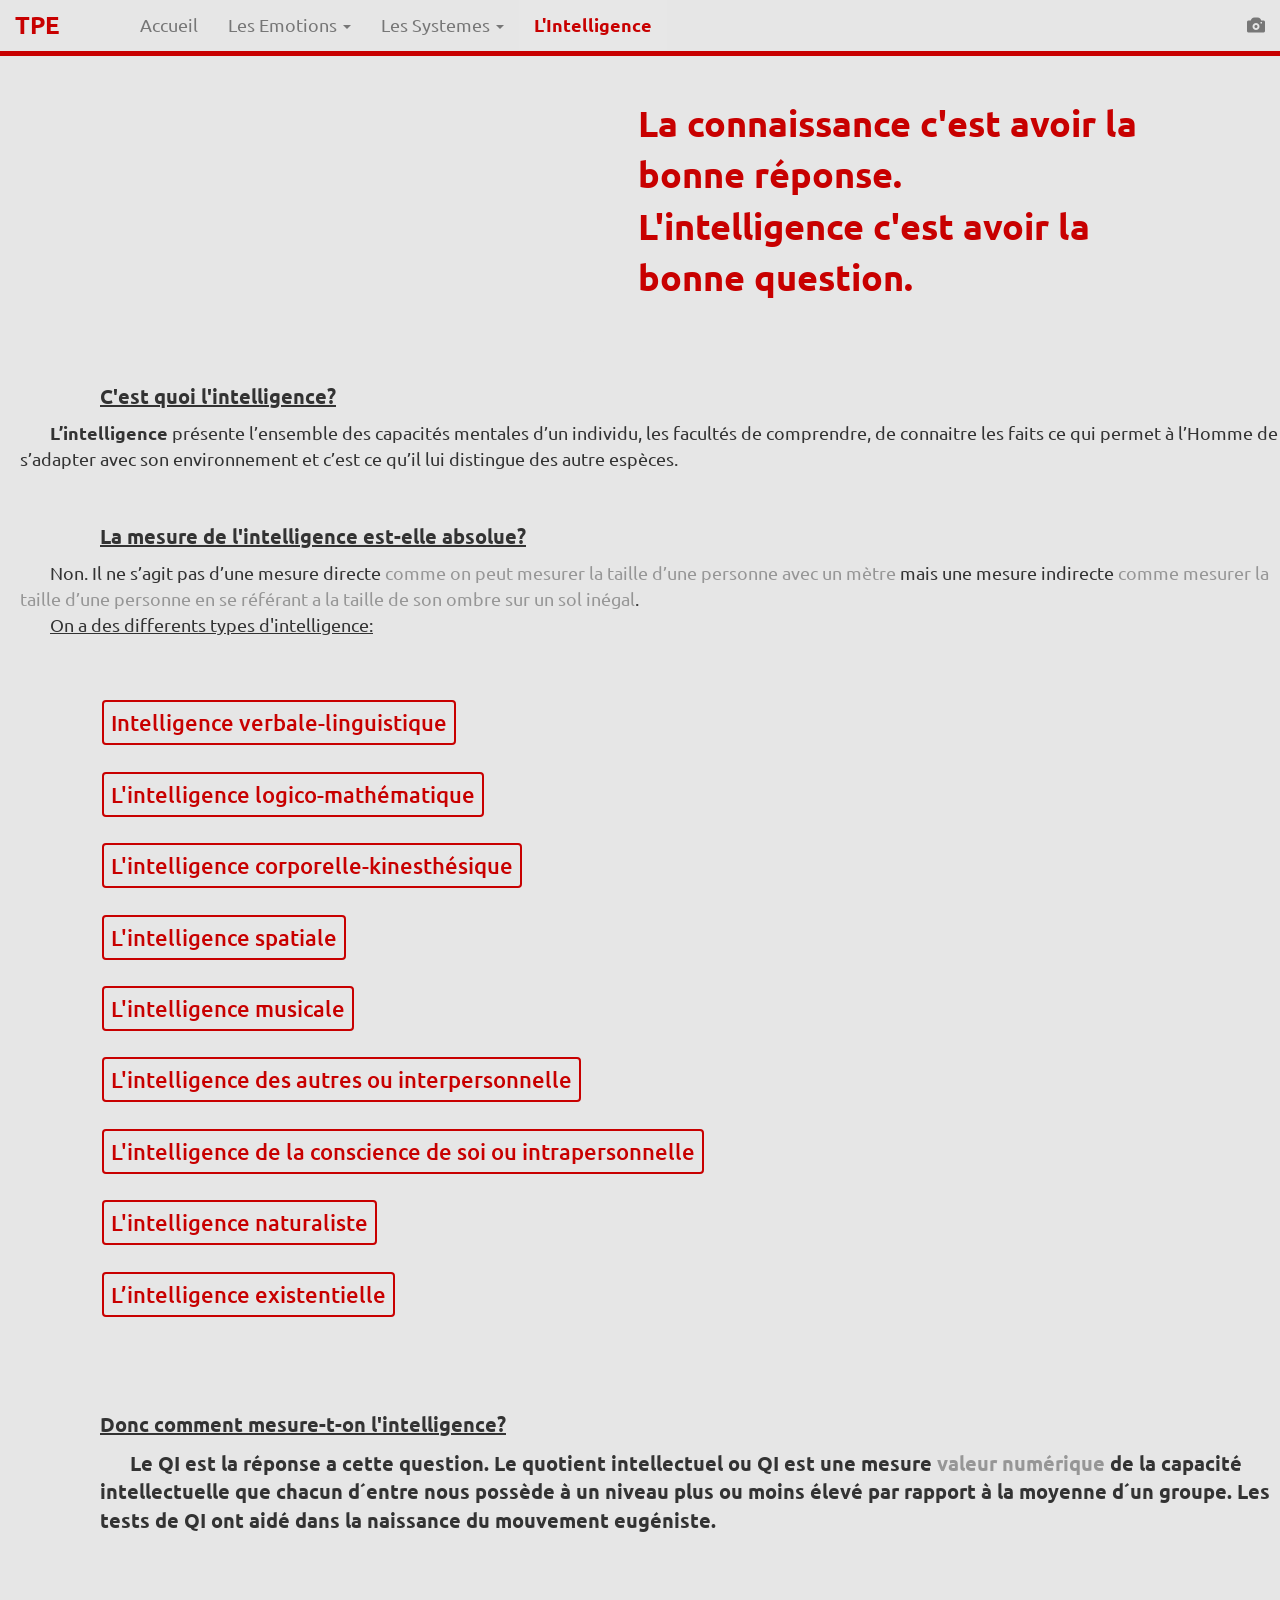
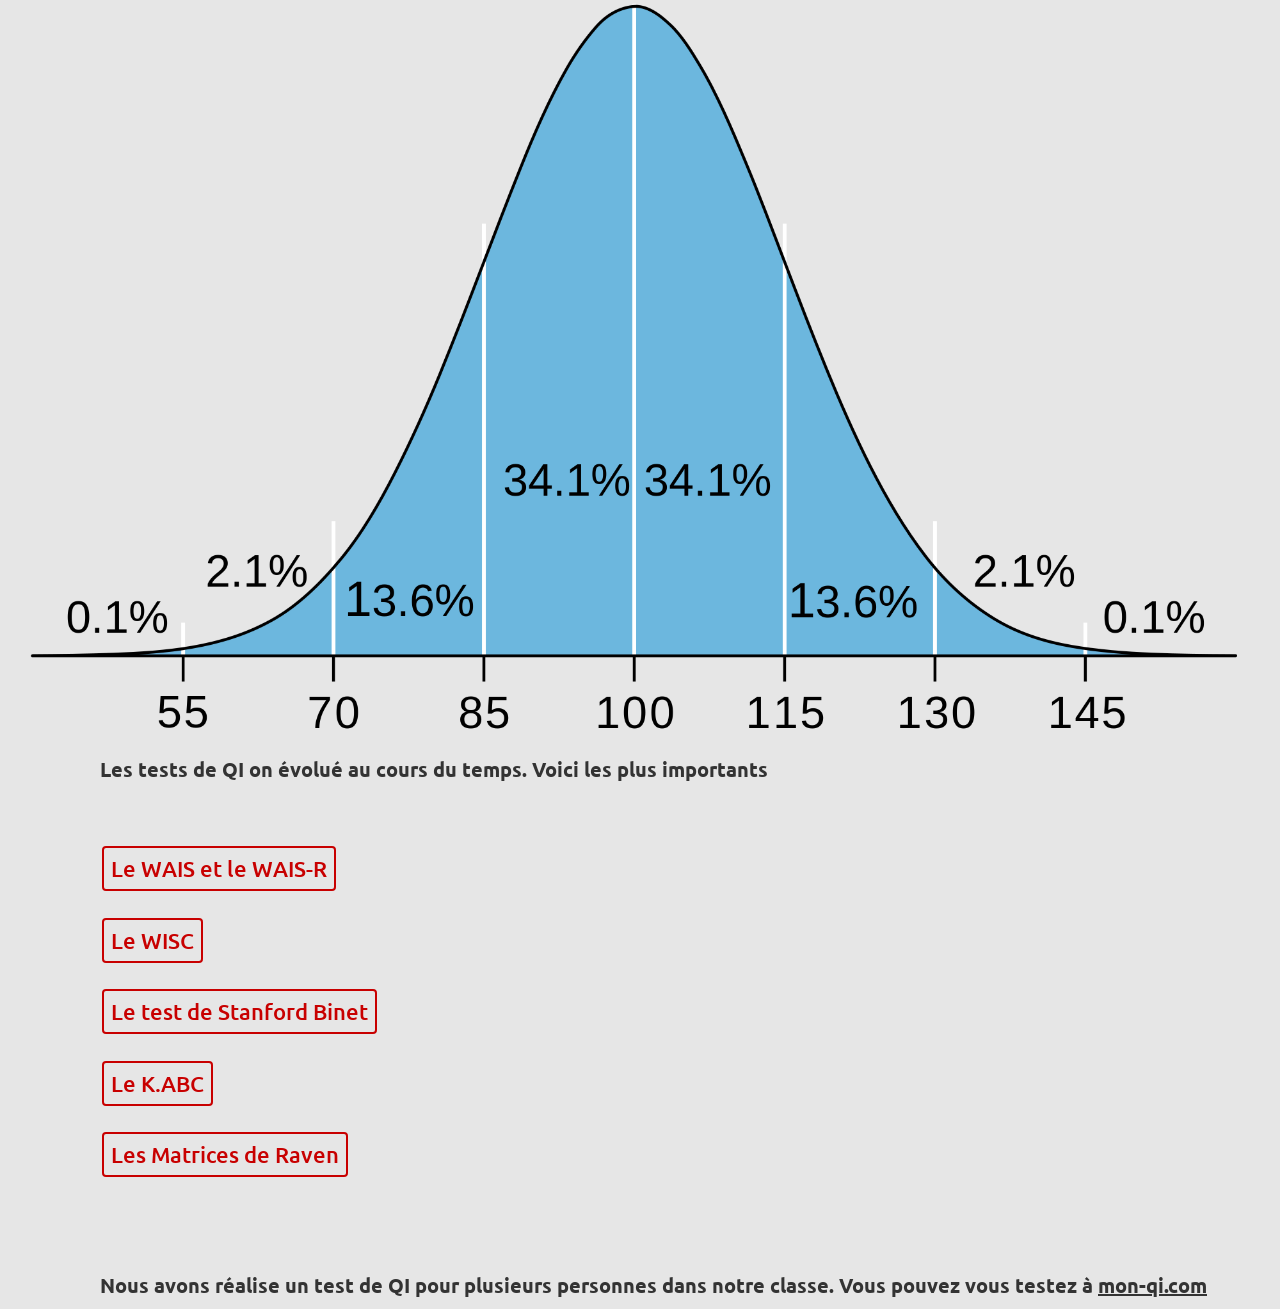
<file: Intelligence/intelligence.html>
<!DOCTYPE html>
<html>
<head>
  <title>Peut-on Tout Mesurer</title>
  <meta charset="utf-8">
  <meta name="language" content="French">
  <meta name="viewport" content="width=device-width, initial-scale=1.0">
  <meta author="Kevin Ziadeh" />
  <script src="https://ajax.googleapis.com/ajax/libs/jquery/3.1.1/jquery.min.js"></script>
    <link rel="stylesheet" href="https://maxcdn.bootstrapcdn.com/bootstrap/3.3.6/css/bootstrap.min.css">
    <script src="https://maxcdn.bootstrapcdn.com/bootstrap/3.3.7/js/bootstrap.min.js"></script>
    <link type="text/css" rel="stylesheet" href="../CSS/style.css" />

</head>

<body>
<script>
</script>
  <nav class="navbar navbar-default navbar-fixed-top">
    <div class="container-fluid">
      <div class="navbar-header">
        <button type="button" class="navbar-toggle" data-toggle="collapse" data-target="#myNavbar">
          <span class="icon-bar"></span>
          <span class="icon-bar"></span>
          <span class="icon-bar"></span>
        </button>
        <a class="navbar-brand" href="#">TPE</a>
      </div>
      <div class="collapse navbar-collapse" id="myNavbar">
        <ul class="nav navbar-nav">
          <li><a href="../index.html">Accueil</a></li>
          <li class="dropdown">
          <a class="dropdown-toggle" data-toggle="dropdown" href="#">Les Emotions
          <span class="caret"></span></a>
          <ul class="dropdown-menu">
            <li><a href="../Emotions/douleur.html">La douleur</a></li>
            <li><a href="../Emotions/amour.html">L'amour</a></li>
            <li><a href="../Emotions/peur.html">La peur</a></li>
          </ul>
        </li>
        <li class="dropdown">
        <a class="dropdown-toggle" data-toggle="dropdown" href="#">Les Systemes
        <span class="caret"></span></a>
        <ul class="dropdown-menu">
          <li><a href="../Systemes/nerveux.html">Le systeme nerveux</a></li>
          <li><a href="../Systemes/Hormonal.html">Le systeme hormonale</a></li>
        </ul>
      </li>
          <li class="active"><a href="../Intelligence/intelligence.html">L'Intelligence</a></li>
        </ul>

        <ul class="nav navbar-nav navbar-right">
          <li><a href="../img/img.html"><span class="glyphicon glyphicon-camera"></span> </a></li>
        </ul>
      </div>
    </div>
  </nav>




  <div class="container-fluid">
    <div class="jumbotron" id="cit">
        La connaissance c'est avoir la bonne réponse.
      <br />
      L'intelligence c'est avoir la bonne question.
    </div>
  </div>

  <div class="intelligence">
      <p class="quest">
            C'est quoi l'intelligence?
        </p>
        <p class="reponse">
        <span style="margin-left: 30px;"><strong>L’intelligence</strong></span>
         présente l’ensemble des capacités mentales d’un individu,
         les facultés de comprendre, de connaitre les faits ce qui permet à
         l’Homme de s’adapter avec son environnement et c’est ce qu’il lui
         distingue des autre espèces.
      </p>

        <p class="quest">
            La mesure de l'intelligence est-elle absolue?
        </p>
        <p class="reponse">
        <span style="margin-left: 30px;">Non. Il ne s’agit pas d’une mesure
        directe <span class="parenthese">comme on peut mesurer la taille d’une
        personne avec un mètre</span> mais une mesure indirecte
        <span class="parenthese">comme mesurer la taille d’une personne en
        se référant a la taille de son ombre sur un sol inégal</span>.
         <br />
        <span style="text-decoration: underline; margin-left: 30px;">On a
          des differents types d'intelligence:</span>


          <ul>

            <li class="type" id="intelligence">
              <span class="title">
                Intelligence verbale-linguistique
              </span>
              <p class="detaille">
                C'est la capacité d'utiliser les mots efficacement, oralement ou par écrit.
                On la reconnaît chez une personne qui aime lire, raconter ou entendre des histoires, parle facilement, pratique les jeux de mots.
                <img class="img-responsive img-rounded" src="Types img/linguistic.jpg" />
              </p>
            </li>

            <li class="type" id="math">
              <span class="title">
                L'intelligence logico-mathématique
              </span>
              <p class="detaille">
                C’est la capacité à calculer, quantifier, résoudre des problèmes mathématiques, émettre des hypothèses, être à l’aise avec l'abstrait, les symboles et les signes mathématiques.
                C'est posséder une pensée déductive <span class="parenthese">un fait en entraîne un autre</span> et aimer les problèmes impliquant la logique.
              <img class="img-responsive img-rounded" src="Types img/maths.jpg" />
            </p>
            </li>

            <li class="type" id="sport">
              <span class="title">
                L'intelligence corporelle-kinesthésique
              </span>
              <p class="detaille">
          C'est la capacité à utiliser son corps pour communiquer, à manipuler des objets délicats et à réussir des mouvements très précis
          <br />
          On reconnaît cette forme d'intelligence chez une personne qui utilise son corps pour vivre ses émotions, communique bien par gestes, est compétent en coordination, dextérité, flexibilité
              <img class="img-responsive img-rounded" src="Types img/sport.jpg" />
            </p>
            </li>

            <li class="type" id="spacial">
              <span class="title">
                L'intelligence spatiale
              </span>
              <p class="detaille">
                C'est la capacité de penser en trois dimensions, de faire de l’imagerie mentale, de raisonner de façon spatiale, de manipuler des images graphiques et de voir des actions en images visuelles de façon mentale.
                On la reconnaît chez des personnes qui perçoivent l'espace visuo-spatial, sont sensibles aux formes et aux couleurs...
              <img class="img-responsive img-rounded" src="Types img/spatiale.jpg" />
            </p>
            </li>

            <li class="type" id="music">
              <span class="title">
                L'intelligence musicale
              </span>
              <p class="detaille">
                C'est la capacité de distinguer des rythmes, des timbres sonores, de percevoir des sons, de rendre des émotions en musique, écrire des partitions…
                On la reconnaît chez des personnes qui jouent un instrument, écrivent des chansons.
              <img class="img-responsive img-rounded" src="Types img/music.jpg" />
            </p>
            </li>

            <li class="type" id="autres">
              <span class="title">
                L'intelligence des autres ou interpersonnelle
              </span>
              <p class="detaille">
              C'est la capacité de bien communiquer avec les autres, de percevoir leurs humeurs, intentions, motivations et émotions, d’être sensible aux messages gestuels.
            <img class="img-responsive img-rounded" src="Types img/autres.jpg" />
            </p>
            </li>

            <li class="type" id="soi">
              <span class="title">
                L'intelligence de la conscience de soi ou intrapersonnelle
              </span>
              <p class="detaille">
              C'est la capacité de bien se connaître, de comprendre ses émotions, de mettre des mots sur sa démarche personnelle. On la reconnaît chez une personne qui a une bonne connaissance d'elle-même <span class="parenthese">forces et faiblesses</span> et agit en conséquence.
              <img class="img-responsive img-rounded" src="Types img/soi.jpg" />
            </p>
            </li>

            <li class="type" id="nature">
              <span class="title">
                L'intelligence naturaliste
              </span>
              <p class="detaille">
                C'est la capacité d'être attentif au monde vivant, aux espèces animales, végétales, d'observer les espèces, de comprendre les écosystèmes... Le chasseur, l'indigène qui sait vivre en symbiose avec la nature, mais aussi le naturaliste, le photographe animalier ont cette forme d'intelligence.
              <img class="img-responsive img-rounded" src="Types img/nature.jpg" />
            </p>
            </li>

            <li class="type" id="existence">
              <span class="title">
                L’intelligence existentielle
              </span>
              <p class="detaille">
                L’intelligence existentielle est l’intelligence des penseurs profonds et des philosophes. Elle pousse les gens à remettre en question l’existence elle-même.
                L’intelligence existentielle, ou intelligence spirituelle se définit par l’aptitude à se questionner sur le sens et l’origine des choses.
             <img class="img-responsive img-rounded" src="Types img/existence.jpg" />
           </p>
          </li>

          </ul>

    </div>

    <div class="qi">
      <p class="quest">
            Donc comment mesure-t-on l'intelligence?
        </p>
        <p class="reponse">
        <span style="margin-left: 30px;"><strong>Le QI est la réponse
        a cette question.</strong></span>
        Le quotient intellectuel ou QI est une mesure <span class="parenthese">
          valeur numérique</span> de la capacité intellectuelle que chacun
          d´entre nous possède à un niveau plus ou moins élevé par rapport à la
           moyenne d´un groupe. Les tests de QI ont aidé dans la naissance du
           mouvement eugéniste.

      </p>
      <img class="img-responsive img-rounded" src="qi_chart.png" />

      <p>
        Les tests de QI on évolué au cours du temps. Voici les plus importants
      </p>

      <ul>

        <li class="type" id="wais">
          <span class="title">
            Le WAIS et le WAIS-R
          </span>
          <p class="detaille">
            <span style="margin-left: 30px;">En 1939, David Wechsler, psychologue américain, publia une batterie de tests à l'intention des adultes afin de mesurer leur intelligence.
            <br />
            <span style="margin-left: 30px;">Il modifie le traitement statistique des tests afin d'avoir des résultats non plus en âge mental, ni en QI, mais en rang par rapport à une population, l'individu étant comparé non plus à des personnes d'âges différents mais à la population de son âge
            <br />
            <span style="margin-left: 30px;">Le WAIS est l'échelle d'intelligence pour adultes de Wechsler.
            <br />
            <span style="margin-left: 30px;">Il a été standardisé en 1954.
            <br />
            <span style="margin-left: 30px;">Quant au WAIS-R, il s'agit tout simplement de la version révisée de ce dernier; sa standardisation date elle de 1978.
            <br />
            <span style="margin-left: 30px;">Le test est divisé en 2 groupes de subtests, permettant d'obtenir une mesure de QI verbal <span style="parenthese">culturel</span> et de QI de performance <span style="parenthese">aculturel</span>.
            <br />
            <span style="margin-left: 30px;">Six épreuves verbales : information et compréhension générales, raisonnement arithmétique vocabulaire.
            <br />
            <span style="margin-left: 30px;">Cinq épreuves de performance mettant en jeu les qualités perceptives et les capacités d'analyse et de raisonnement du sujet : classement et complètement d'images.
            <br />
            <span style="margin-left: 30px;">Maintenant, il existe le WAIS III, appliqué depuis 2000.
            <br />
            <span style="margin-left: 30px;">Le WAIS-III inclut des indices plus spécifiques: Compréhension Verbale, Organisation Perceptive, Vitesse de Traitement et Mémoire de Travail.
        </li>

        <li class="type" id="wisc">
          <span class="title">
            Le WISC
          </span>
          <p class="detaille">
            <span style="margin-left: 30px;">Le WISC est utilisé entre 6 ans et 16 ans et 9 mois.
            <br />
            <span style="margin-left: 30px;">Le WISC  <span class="parenthese">Weschler Intelligence Scale for Children</span> est l'échelle d'intelligence pour enfants de Wechsler.
            <br />
            <span style="margin-left: 30px;">Il comporte:
            <br />
            5 sous-tests verbaux : test d'information, de compréhension, d'arithmétique, de vocabulaire, de similitudes,
            <br />
            5 sous-tests de performance, dans lesquels l'enfant doit copier des dessins à l'aide de cubes à motifs, ordonner un ensemble d'images, ...
            <br />
            <span style="margin-left: 30px;">Par convention, la moyenne obtenue par chaque tranche d'âge de l'échantillon standardisé correspond à un score au QI de 100. De nouveau par convention, la déviation standard par rapport à cet échantillon équivaut à 15 points de QI de différence. Pour un bon échantillonnage et une distribution normale, cela signifie que les 2/3 environ de la population d'une classe d'âge ont un QI compris entre 85 et 115.
            <br />
            <span style="margin-left: 30px;">Le QI reflète alors une position relative d'un individu par rapport à sa classe d'âge, et non un résultat isolé.
          </li>

         <li class="type" id="binet">
           <span class="title">
            Le test de Stanford Binet
           </span>
           <p class="detaille">
            <span style="margin-left: 30px;">Le premier véritable test de QI moderne a été mis au point par Alfred Binet <span class="parenthese">1857-1911</span> en 1905.
            <br />
            <span style="margin-left: 30px;">C'est la première <strong>Échelle Métrique de l'Intelligence</strong>, échelle de développement qui estime le degré de développement intellectuel de l'enfant
            <br />
            <span style="margin-left: 30px;">Le test Binet <span class="parenthese">ou test Binet Simon</span> avait déjà quasiment toutes les caractéristiques des tests actuels. Ses questions ont été posées à un très grand nombre d'enfants. À chaque question correspond un "âge intellectuel", qui est l'âge auquel la moitié des enfants au moins est capable de répondre à la question.
            <br />
            <span style="margin-left: 30px;">Enfin, selon les questions sur lesquelles l'enfant bloque, il est possible d'évaluer sa maturité intellectuelle.
            <br />
            <span style="margin-left: 30px;"><strong>Le Stanford Binet</strong>
            <br />
            <span style="margin-left: 30px;">En 1916, Lewis Terman<span class="parenthese"> un psychologue de l'université américaine de Stanford </span> établi un nouveau test d'intelligence inspiré des travaux de Binet et Stern, le Stanford-Binet. Terman introduisit alors la notion de "quotient intellectuel" qui donna naissance au test de QI tel qu'on le connait aujourd'hui. Il propose une échelle de calcul couvrant les différentes facettes de l'intelligence.
          </li>

          <li class="type" id="abc">
            <span class="title">
              Le K.ABC
            </span>
            <p class="detaille">
              <span style="margin-left: 30px;">Le K.ABC <span class="parenthese">Kaufman Assessment Battery for Children</span> s'adresse aux enfants âgés de 2 ans 1/2 à 12 ans 1/2.
              <br />
              <span style="margin-left: 30px;">Ce test a pour but de mesurer l’intelligence et les connaissances, son originalité est qu'il mettrait plus l’accent sur le processus que sur le contenu.
              <br />
              <span style="margin-left: 30px;">Le K.ABC s’appuie comme le mentionne Dr. Alan Kaufman, le moins possible sur le langage, les informations et les compétences acquises. Ces échelles font appel à la notion d’intelligence fluide définie par Cattell et Horn <span class="parenthese">1966</span> c’est-à-dire comme un fonctionnement souple et adaptable face à des problèmes liés à des situations nouvelles.
              <br />
              <span style="margin-left: 30px;">Un avantage du K.ABC est de tester des enfants présentant des handicaps auditifs, des troubles de la parole ou du langage ou non francophones, les tâches qui le composent pouvant être indiquées par gestes et les réponses se situer uniquement dans le registre moteur.
            </li>

           <li class="type" id="raven">
             <span class="title">
               Les Matrices de Raven
             </span>
             <p class="detaille">
               <span style="margin-left: 30px;">John C. Raven s'intéressa à la notion que l'intelligence implique la capacité de gérer des termes abstraits: <span class="parenthese">à développer un système de raisonnement logique à partir d'éléments abstraits</span>. Ce test a été développé juste avant la 2ème guerre mondiale et a connu un nombre considérable de versions.
               <br />
               <span style="margin-left: 30px;">Comment le test marche:
               <br />
               Ces recherches aboutirent à la construction d'un ensemble de matrices 3x3 remplies de figures abstraites. La troisième case de la troisième ligne étant vide, la tâche du sujet est de sélectionner dans un ensemble la figure qui correspond à la suite de la troisième ligne en raisonnant à partir des deux premières.
               <br />
               <span style="margin-left: 30px;">Les Matrices de Raven sont donc des tests à choix multiples et peuvent être administrées sur un grand nombre d’individus en même temps. L'avantage de ces épreuves est qu'elles peuvent être utilisées avec des sujets sourds ou des sujets dont la langue maternelle est différente de celle de l'expérimentateur
             </li>

      </ul>
      <p class="qilink">
        Nous avons réalise un test de QI pour plusieurs personnes dans notre classe. Vous pouvez vous testez à <a href="http://www.mon-qi.com/tests-de-qi.php"><u>mon-qi.com</u></a>
    </div>









    <script>
$(document).ready(function() {
$('.detaille').hide();
$('#intelligence').click(function() {
  $('#intelligence > .detaille').toggle('400');
});
$('#math').click(function() {
  $('#math > .detaille').toggle('400');
});
$('#sport').click(function() {
  $('#sport > .detaille').toggle('400');
});
$('#spacial').click(function() {
    $('#spacial > .detaille').toggle('400');
});
$('#music').click(function() {
  $('#music > .detaille').toggle('400');
});
$('#autres').click(function() {
  $('#autres > .detaille').toggle('400');
});
$('#soi').click(function() {
  $('#soi > .detaille').toggle('400');
});
$('#nature').click(function() {
  $('#nature > .detaille').toggle('400');
});
$('#existence').click(function() {
  $('#existence > .detaille').toggle('400');
});
$('#wais').click(function() {
  $('#wais > .detaille').toggle('400');
});
$('#wisc').click(function() {
  $('#wisc > .detaille').toggle('400');
});
$('#binet').click(function() {
  $('#binet > .detaille').toggle('400');
});
$('#abc').click(function() {
  $('#abc > .detaille').toggle('400');
});
$('#raven').click(function() {
  $('#raven > .detaille').toggle('400');
});
});
    </script>
</body>
</html>
</file>
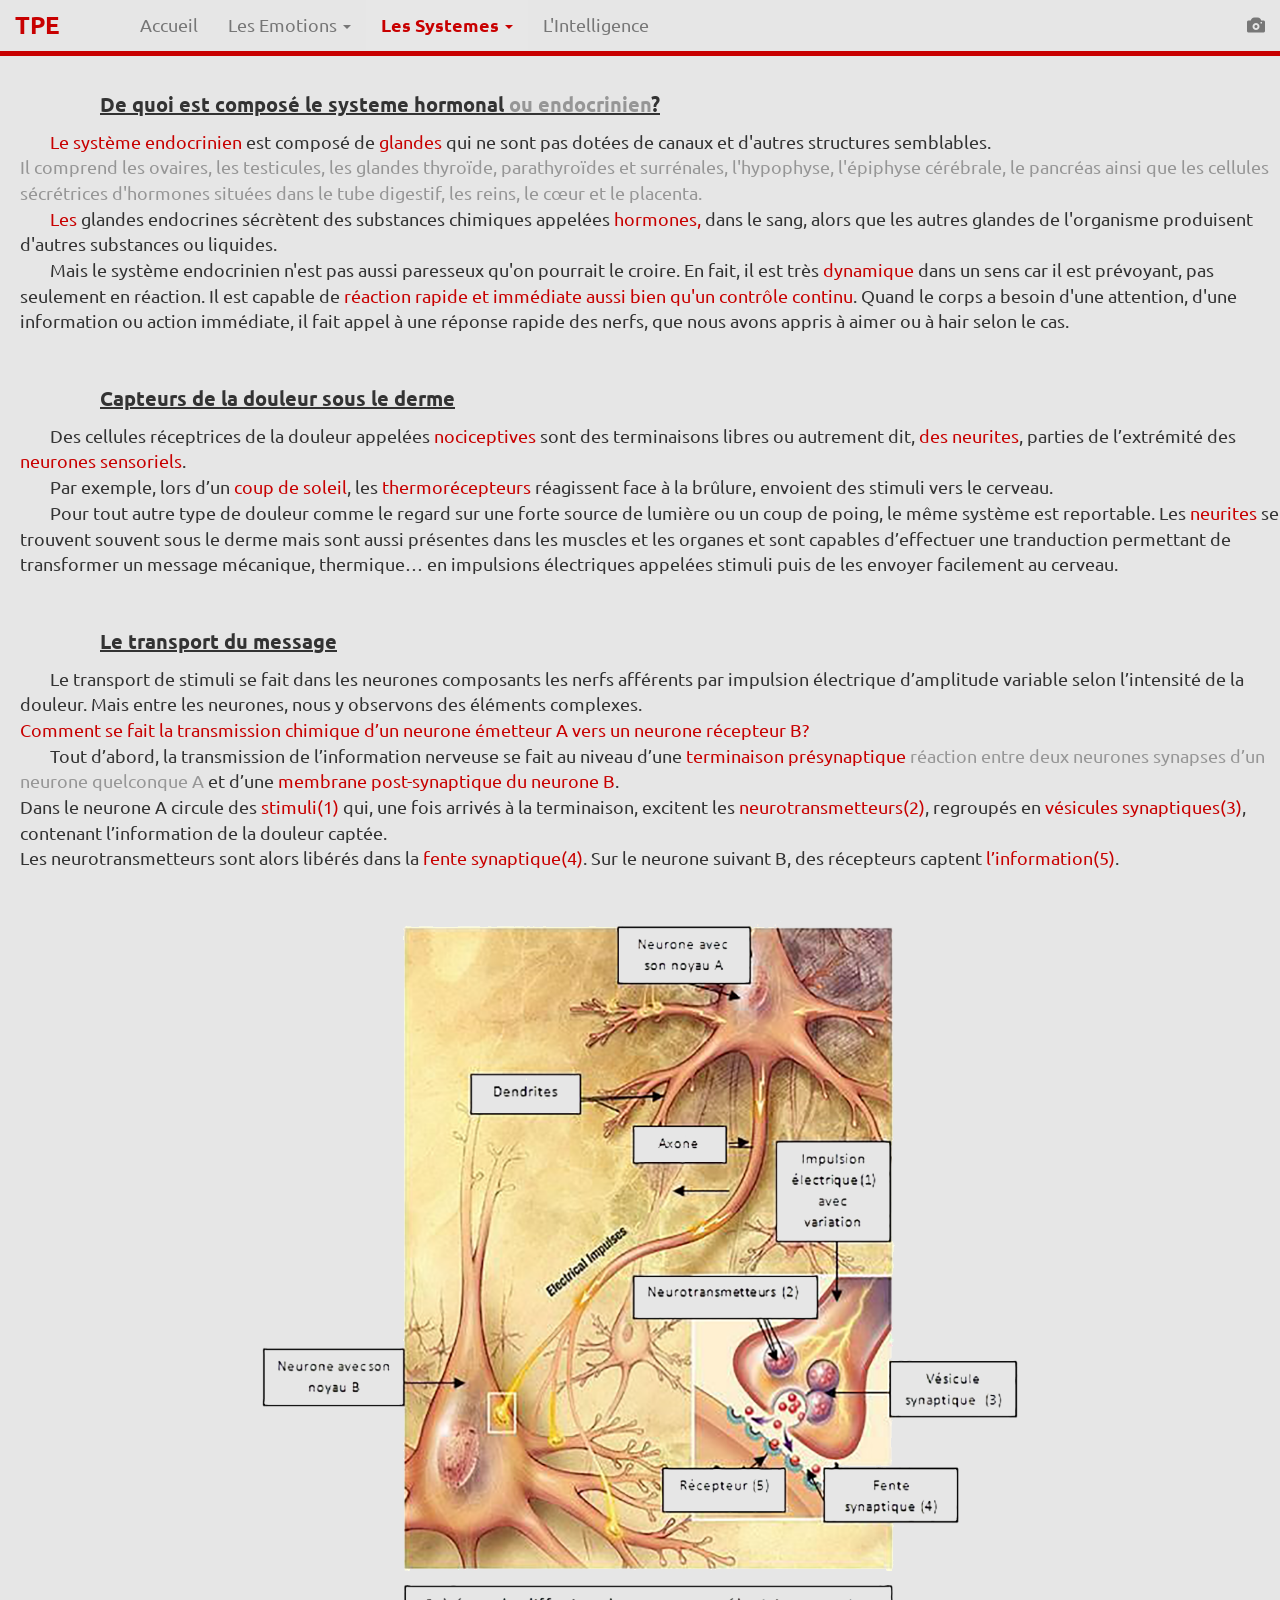
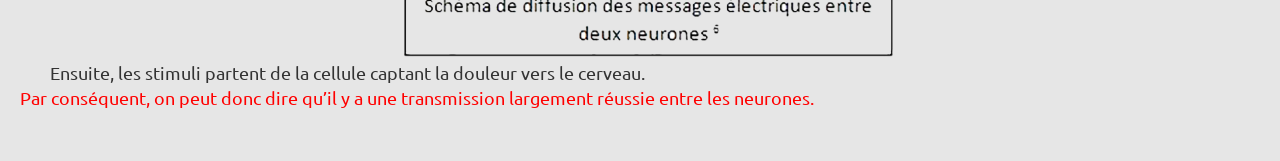
<file: Systemes/Hormonal.html>
<!DOCTYPE html>
<html>
<head>
  <title>Peut-on Tout Mesurer</title>
  <meta charset="utf-8">
  <meta name="language" content="French">
  <meta name="viewport" content="width=device-width, initial-scale=1.0">
  <meta author="Kevin Ziadeh" />
  <script src="https://ajax.googleapis.com/ajax/libs/jquery/3.1.1/jquery.min.js"></script>
    <link rel="stylesheet" href="https://maxcdn.bootstrapcdn.com/bootstrap/3.3.6/css/bootstrap.min.css">
    <script src="https://maxcdn.bootstrapcdn.com/bootstrap/3.3.7/js/bootstrap.min.js"></script>
    <link type="text/css" rel="stylesheet" href="../CSS/style.css" />

</head>

<body>
<script>
</script>
  <nav class="navbar navbar-default navbar-fixed-top">
    <div class="container-fluid">
      <div class="navbar-header">
        <button type="button" class="navbar-toggle" data-toggle="collapse" data-target="#myNavbar">
          <span class="icon-bar"></span>
          <span class="icon-bar"></span>
          <span class="icon-bar"></span>
        </button>
        <a class="navbar-brand" href="#">TPE</a>
      </div>
      <div class="collapse navbar-collapse" id="myNavbar">
        <ul class="nav navbar-nav">
          <li><a href="../index.html">Accueil</a></li>
          <li class="dropdown">
          <a class="dropdown-toggle" data-toggle="dropdown" href="#">Les Emotions
          <span class="caret"></span></a>
          <ul class="dropdown-menu">
            <li><a href="../Emotions/douleur.html">La douleur</a></li>
            <li><a href="../Emotions/amour.html">L'amour</a></li>
            <li><a href="../Emotions/peur.html">La peur</a></li>
          </ul>
        </li>
        <li class="dropdown active">
        <a class="dropdown-toggle" data-toggle="dropdown" href="#">Les Systemes
        <span class="caret"></span></a>
        <ul class="dropdown-menu">
          <li><a href="../Systemes/nerveux.html">Le systeme nerveux</a></li>
          <li class="active"><a href="../Systemes/Hormonal.html">Le systeme hormonale</a></li>
        </ul>
      </li>
          <li><a href="../Intelligence/intelligence.html">L'Intelligence</a></li>
        </ul>

        <ul class="nav navbar-nav navbar-right">
          <li><a href="../img/img.html"><span class="glyphicon glyphicon-camera"></span> </a></li>
        </ul>
      </div>
    </div>
  </nav>




    <div style="margin-top: 90px;">
      <p class="quest">
        De quoi est composé le systeme hormonal <span class="parenthese">
        ou endocrinien</span>?
      </p>
      <p class="reponse">
        <span style="margin-left: 30px; color: rgb(200,0,0)">Le système endocrinien</span>
        est composé de <span style="color: rgb(200,0,0)">glandes</span> qui ne sont
        pas dotées de canaux et d'autres structures semblables.
       <span class="parenthese">
        <br />
        Il comprend les ovaires, les testicules, les glandes thyroïde,
        parathyroïdes et surrénales, l'hypophyse, l'épiphyse cérébrale, le pancréas ainsi
        que les cellules sécrétrices d'hormones situées dans le tube digestif, les reins,
        le cœur et le placenta.
      </span>
      <br />
      <span style="margin-left: 30px; color: rgb(200,0,0)">Les</span> glandes endocrines sécrètent des
      substances chimiques appelées <span style="color: rgb(200,0,0)">hormones,</span> dans le sang,
      alors que les autres glandes de l'organisme produisent d'autres substances ou liquides.
      <br />
      <span style="margin-left: 30px">Mais</span> le système endocrinien n'est pas
      aussi paresseux qu'on pourrait le croire. En fait, il est très <span style="color: rgb(200,0,0)">
      dynamique</span> dans un sens car il est prévoyant, pas seulement en réaction. Il est capable de
      <span style="color: rgb(200,0,0)">réaction rapide et immédiate aussi bien qu'un contrôle
      continu</span>. Quand le corps a besoin d'une attention, d'une information ou action
      immédiate, il fait appel à une réponse rapide des nerfs, que nous avons appris à
      aimer ou à hair selon le cas.
    </p>
    </div>

    <div>
      <p class="quest">
        Capteurs de la douleur sous le derme
      </p>
      <p class="reponse">
        <span style="margin-left: 30px">Des</span> cellules réceptrices de la douleur
        appelées <span style="color: rgb(200,0,0)">nociceptives</span> sont des terminaisons
        libres ou autrement dit, <span style="color: rgb(200,0,0)">des neurites</span>,
        parties de l’extrémité des <span style="color: rgb(200,0,0)">neurones sensoriels</span>.
        <br />
        <span style="margin-left: 30px">Par</span> exemple, lors d’un <span style="color: rgb(200,0,0)">
        coup de soleil</span>, les <span style="color: rgb(200,0,0)">thermorécepteurs</span>
        réagissent face à la brûlure, envoient des stimuli vers le cerveau.
        <br />
        <span style="margin-left: 30px">Pour</span> tout autre type de douleur comme
        le regard sur une forte source de lumière ou un coup de poing, le même
        système est reportable. Les <span style="color: rgb(200,0,0)">neurites</span>
        se trouvent souvent sous le derme mais sont aussi présentes dans les muscles
        et les organes et sont capables d’effectuer une tranduction permettant de
        transformer un message mécanique, thermique… en impulsions électriques
        appelées stimuli puis de les envoyer facilement au cerveau.
      </p>
      <p class="quest">
         Le transport du message
      </p>
      <p class="reponse">
        <span style="margin-left: 30px">Le</span> transport de stimuli se fait dans
        les neurones composants les nerfs afférents par impulsion électrique d’amplitude
        variable selon l’intensité de la douleur. Mais entre les neurones, nous y observons
        des éléments complexes.
        <br /><span style="color: rgb(200,0,0)">Comment se fait la transmission chimique
           d’un neurone émetteur A vers un neurone récepteur B?</span>
        <br />
        <span style="margin-left: 30px">Tout</span> d’abord, la transmission de
        l’information nerveuse se fait au niveau d’une <span style="color: rgb(200,0,0)">
        terminaison présynaptique</span><span class="parenthese"> réaction entre deux
        neurones synapses d’un neurone quelconque A</span> et d’une <span style="color: rgb(200,0,0)">
        membrane post-synaptique du neurone B</span>.
        <br />
        Dans le neurone A circule des <span style="color: rgb(200,0,0)">stimuli(1)</span>
        qui, une fois arrivés à la terminaison, excitent les <span style="color: rgb(200,0,0)">
        neurotransmetteurs(2)</span>, regroupés en <span style="color: rgb(200,0,0)">vésicules
        synaptiques(3)</span>, contenant l’information de la douleur captée.
        <br />Les neurotransmetteurs sont alors libérés dans la <span style="color: rgb(200,0,0)">
        fente synaptique(4)</span>. Sur le neurone suivant B, des récepteurs captent
        <span style="color: rgb(200,0,0)">l’information(5)</span>.
      </p>
      <a href="hormone.png"><img src="hormone.png" style="width: 60%; margin-left: 20%;"/></a>
      <p class="reponse">
        <span style="margin-left: 30px">Ensuite</span>, les stimuli partent de la
        cellule captant la douleur vers le cerveau.
        <br />
        <span style="color: rgb(300,0,0)">Par conséquent, on peut donc dire
          qu’il y a une transmission largement réussie entre les neurones.</span>
      </p>
    </div>
</body>
</html>
</file>
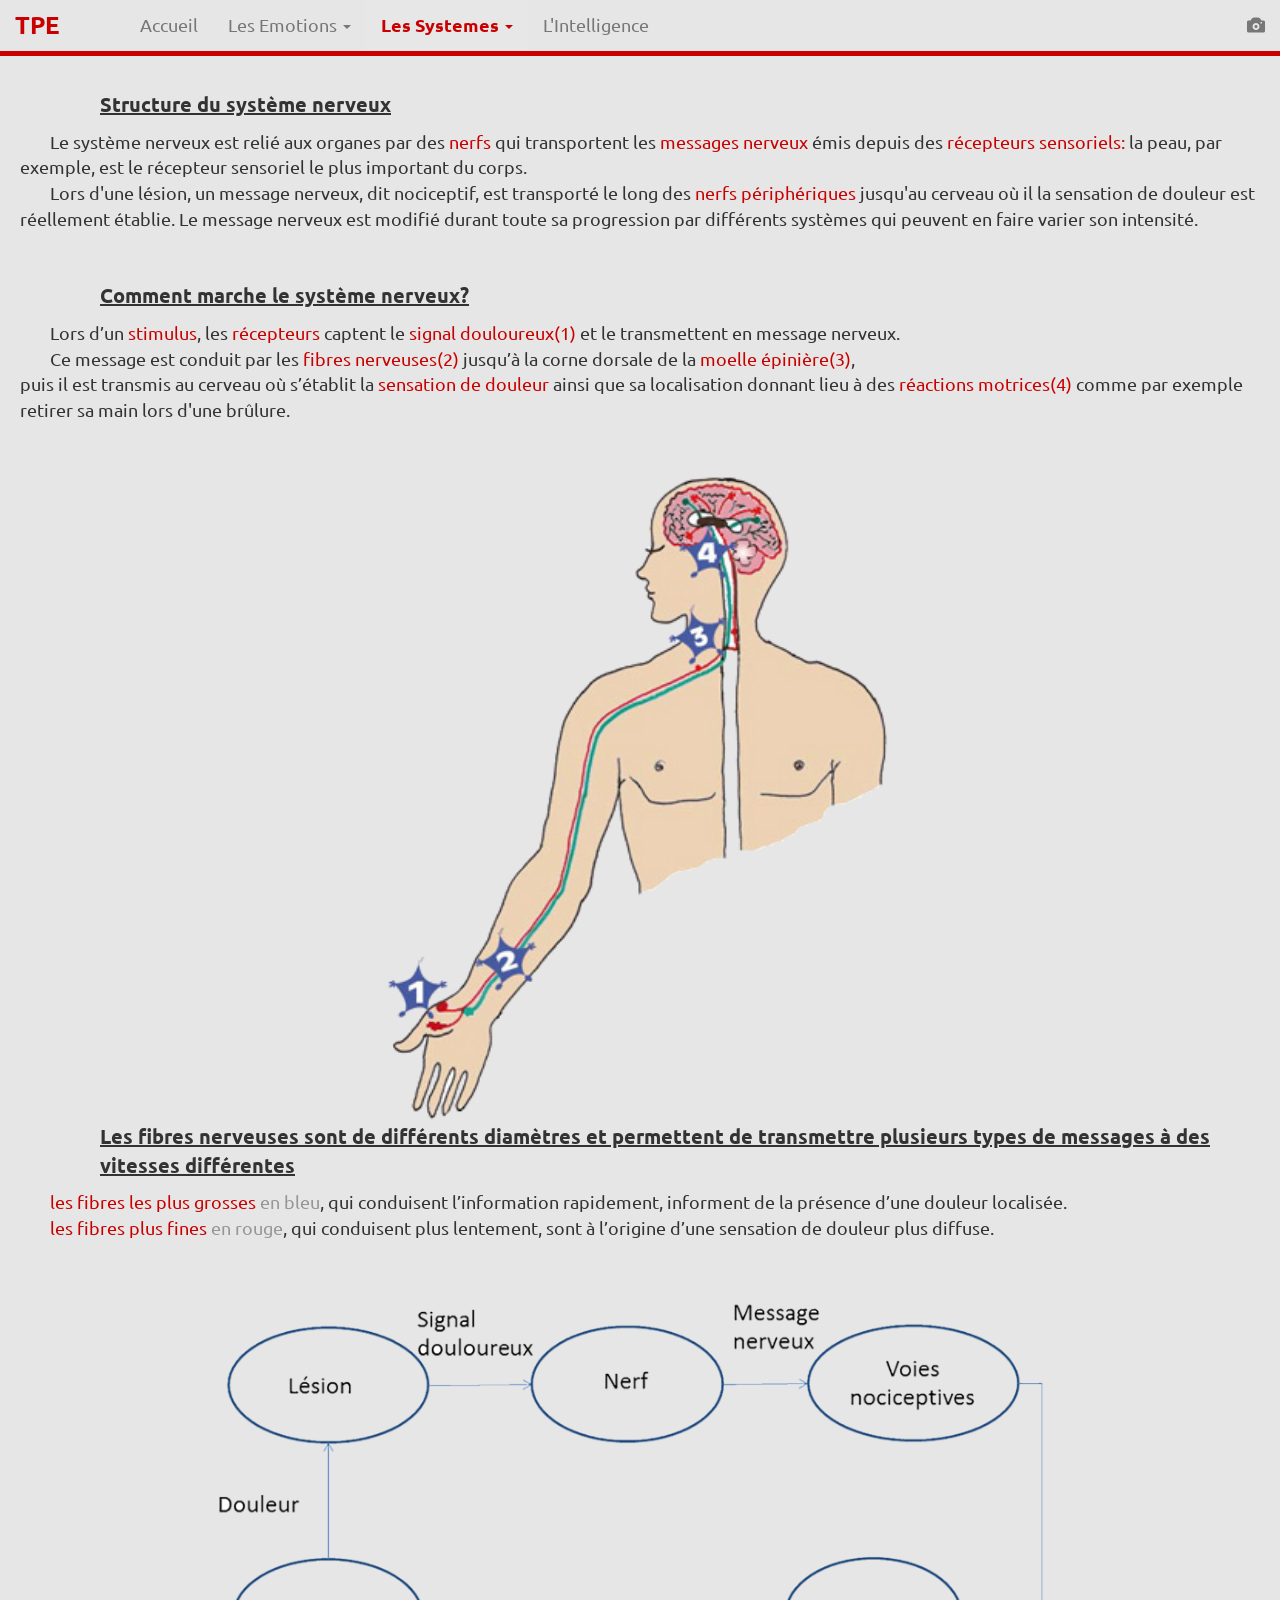
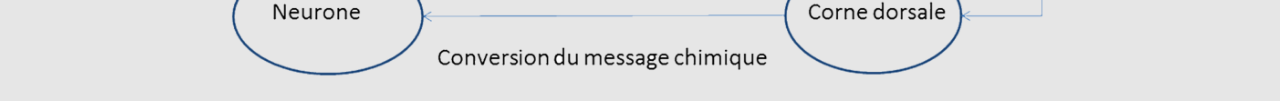
<file: Systemes/nerveux.html>
<!DOCTYPE html>
<html>
<head>
  <title>Peut-on Tout Mesurer</title>
  <meta charset="utf-8">
  <meta name="language" content="French">
  <meta name="viewport" content="width=device-width, initial-scale=1.0">
  <meta author="Kevin Ziadeh" />
  <script src="https://ajax.googleapis.com/ajax/libs/jquery/3.1.1/jquery.min.js"></script>
    <link rel="stylesheet" href="https://maxcdn.bootstrapcdn.com/bootstrap/3.3.6/css/bootstrap.min.css">
    <script src="https://maxcdn.bootstrapcdn.com/bootstrap/3.3.7/js/bootstrap.min.js"></script>
    <link type="text/css" rel="stylesheet" href="../CSS/style.css" />

</head>

<body>
<script>
</script>
  <nav class="navbar navbar-default navbar-fixed-top">
    <div class="container-fluid">
      <div class="navbar-header">
        <button type="button" class="navbar-toggle" data-toggle="collapse" data-target="#myNavbar">
          <span class="icon-bar"></span>
          <span class="icon-bar"></span>
          <span class="icon-bar"></span>
        </button>
        <a class="navbar-brand" href="#">TPE</a>
      </div>
      <div class="collapse navbar-collapse" id="myNavbar">
        <ul class="nav navbar-nav">
          <li><a href="../index.html">Accueil</a></li>
          <li class="dropdown">
          <a class="dropdown-toggle" data-toggle="dropdown" href="#">Les Emotions
          <span class="caret"></span></a>
          <ul class="dropdown-menu">
            <li><a href="../Emotions/douleur.html">La douleur</a></li>
            <li><a href="../Emotions/amour.html">L'amour</a></li>
            <li><a href="../Emotions/peur.html">La peur</a></li>
          </ul>
        </li>
        <li class="dropdown active">
        <a class="dropdown-toggle" data-toggle="dropdown" href="#">Les Systemes
        <span class="caret"></span></a>
        <ul class="dropdown-menu">
          <li class="active"><a href="../Systemes/nerveux.html">Le systeme nerveux</a></li>
          <li><a href="../Systemes/Hormonal.html">Le systeme hormonale</a></li>
        </ul>
      </li>
          <li><a href="../Intelligence/intelligence.html">L'Intelligence</a></li>
        </ul>

        <ul class="nav navbar-nav navbar-right">
          <li><a href="../img/img.html"><span class="glyphicon glyphicon-camera"></span> </a></li>
        </ul>
      </div>
    </div>
  </nav>




    <div style="margin-top: 90px;">
      <p class="quest">
        Structure du système nerveux
      </p>
      <p class="reponse">
        <span style="margin-left: 30px;">Le</span> système nerveux est relié aux
        organes par des <span style=" color: rgb(200,0,0)">nerfs</span>
        qui transportent les <span style=" color: rgb(200,0,0)">messages nerveux</span>
        émis depuis des <span style=" color: rgb(200,0,0)">récepteurs sensoriels:</span>
        la peau, par exemple, est le récepteur sensoriel le plus important du corps.
        <br />
        <span style="margin-left: 30px;">Lors</span> d'une lésion, un message nerveux,
        dit nociceptif, est transporté le long des <span style=" color: rgb(200,0,0)">nerfs
        périphériques</span> jusqu'au cerveau où il la sensation de douleur est réellement
        établie. Le message nerveux est modifié durant toute sa progression par
        différents systèmes qui peuvent en faire varier son intensité.
      </p>
    </div>

    <div>
      <p class="quest">
        Comment marche le système nerveux?
      </p>
      <p class="reponse">
        <span style="margin-left: 30px;">Lors</span> d’un <span style=" color: rgb(200,0,0)">
          stimulus</span>, les <span style=" color: rgb(200,0,0)">récepteurs</span>
          captent le <span style=" color: rgb(200,0,0)">signal douloureux(1)</span style=" color: rgb(200,0,0)">
          et le transmettent en message nerveux.
        <br />
        <span style="margin-left: 30px;">Ce</span> message est conduit par les
        <span style=" color: rgb(200,0,0)">fibres nerveuses(2)</span> jusqu’à la
        corne dorsale de la <span style=" color: rgb(200,0,0)">moelle épinière(3)</span>,
        <br />
        puis il est transmis au cerveau où s’établit la <span style=" color: rgb(200,0,0)">
        sensation de douleur</span> ainsi que sa localisation donnant lieu à des
        <span style=" color: rgb(200,0,0)">réactions motrices(4)</span> comme par
        exemple retirer sa main lors d'une brûlure.
      </p>
      <img src="systeme nerveux.png" style="width: 40%; margin-left: 30%"/>
      <p class="quest">
        Les fibres nerveuses sont de différents diamètres et permettent de transmettre
        plusieurs types de messages à des vitesses différentes
      </p>
      <p class="reponse">
        <span style="margin-left: 30px; color: rgb(200,0,0)">les fibres les plus
          grosses </span><span class="parenthese">en bleu</span>, qui conduisent
          l’information rapidement, informent de la présence d’une douleur
          localisée.
        <br />
        <span style="margin-left: 30px; color: rgb(200,0,0)">les fibres plus fines
        </span><span class="parenthese">en rouge</span>, qui conduisent plus lentement,
        sont à l’origine d’une sensation de douleur plus diffuse.
      </p>
    </div>
    <a href="bilan nerveux.png"><img src="bilan nerveux.png" style="width: 70%; margin-left: 15%;"/></a>
</body>
</html>
</file>
<file: CSS/style.css>
@import url(https://fonts.googleapis.com/css?family=Ubuntu:400,500);
body {
  background-color: #e6e6e6;
  margin: 0px;
  font-family: 'Ubuntu', sans-serif; }

a {
  text-decoration: none;
  color: inherit; }

.container {
  background-color: #e6e6e6; }

.container-fluid {
  background-color: #e6e6e6; }

.jumbotron {
  background-color: #e6e6e6;
  margin-top: 50px; }

#cit {
  margin-left: 45%;
  font-size: 36px;
  color: #c80000;
  font-weight: 900; }

.parenthese {
  color: #969696; }

.quest {
  font-weight: 800;
  text-decoration: underline;
  margin-left: 100px;
  font-size: 20px;
  margin-bottom: 10px; }

.reponse {
  font-size: 18px;
  margin-left: 20px;
  margin-bottom: 50px; }

.type {
  display: block;
  list-style-type: none;
  position: relative;
  margin: 30px 0 40px 5%;
  max-width: 80%; }
  .type:first-child {
    margin-top: 70px; }
  .type .title {
    padding: 7px;
    color: #c80000;
    border-radius: 4px;
    border: 2px solid #c80000;
    font-size: 22px;
    font-weight: 500; }
    .type .title:hover {
      color: #e6e6e6;
      transition: 150ms;
      background-color: #c80000; }
  .type .detaille {
    margin-top: 15px;
    font-size: 18px;
    text-align: center; }

.navbar {
  background-color: #e6e6e6;
  color: #c80000;
  border-bottom: 5px solid #c80000;
  font-size: 18px; }
  .navbar .navbar-brand {
    font-size: 24px;
    color: #c80000;
    font-weight: bolder;
    margin-right: 50px; }
  .navbar .navbar-toggle {
    background-color: none;
    border: none; }
  .navbar .icon-bar {
    background-color: #c80000 !important;
    height: 3px; }
  .navbar .active > a {
    color: #c80000 !important;
    font-weight: bold; }
  .navbar li:hover {
    background-color: #b4b4b4;
    padding-bottom: 1px;
    transition: 300ms; }
    .navbar li:hover a {
      color: #c80000 !important; }
  .navbar .dropdown-menu {
    font-size: 16px; }

.container {
  position: relative;
  margin-top: 30px;
  width: 81%; }
  .container .img-rounded {
    box-shadow: 0 1px 5px 1px rgba(0, 0, 0, 0.6), 0 1px 8px 1px rgba(0, 0, 0, 0.5); }
  .container .col-sm-3 {
    margin-top: 20px;
    font-size: 20px; }

.intro {
  position: relative;
  margin-left: 30px;
  font-size: 20px;
  display: block; }

.sondage {
  position: relative;
  margin-left: 30px;
  font-size: 20px;
  margin-top: 70px;
  margin-bottom: 30px; }
  .sondage img {
    width: 60%;
    margin-left: 20%; }

.douleurmesure img {
  position: relative;
  width: 80%;
  margin: 30px 0 30px 10%;
  border: 0.5px solid rgba(0, 0, 0, 0.8);
  border-radius: 10px;
  box-shadow: 0 1px 5px 1px rgba(0, 0, 0, 0.6), 0 1px 8px 1px rgba(0, 0, 0, 0.5); }

.amourintro {
  position: relative;
  margin-bottom: 50px; }
  .amourintro p {
    font-size: 20px;
    margin-left: 20px;
    margin-bottom: 50px; }

.detaille img {
  width: 30%;
  position: relative;
  margin-top: 40px;
  display: inline;
  margin-left: 11%; }

.conclusion {
  font-size: 20px;
  margin-left: 20px;
  margin-bottom: 50px; }

#adr img {
  width: 50%;
  position: relative;
  margin-top: 30px;
  display: block;
  margin-left: 25%; }

.intelligence img {
  width: 40%;
  position: relative;
  margin-top: 30px;
  display: block;
  margin-left: 30%; }

.qi {
  margin-top: 100px; }
  .qi .img {
    margin-left: 20%;
    width: 60%;
    margin-bottom: 40px; }
  .qi p {
    font-weight: 800;
    margin-left: 100px;
    font-size: 20px; }

.qilink {
  margin-top: 100px;
  font-size: 22px;
  margin-left: 10%; }
  .qilink a:hover {
    color: #c80000;
    transition: 150ms; }

.allimages img {
  width: 90%;
  border-radius: 10px;
  align-self: center;
  margin-top: 40px;
  margin-left: 20px;
  margin-right: 20px;
  margin-bottom: 10px; }

/*# sourceMappingURL=style.css.map */
</file>
